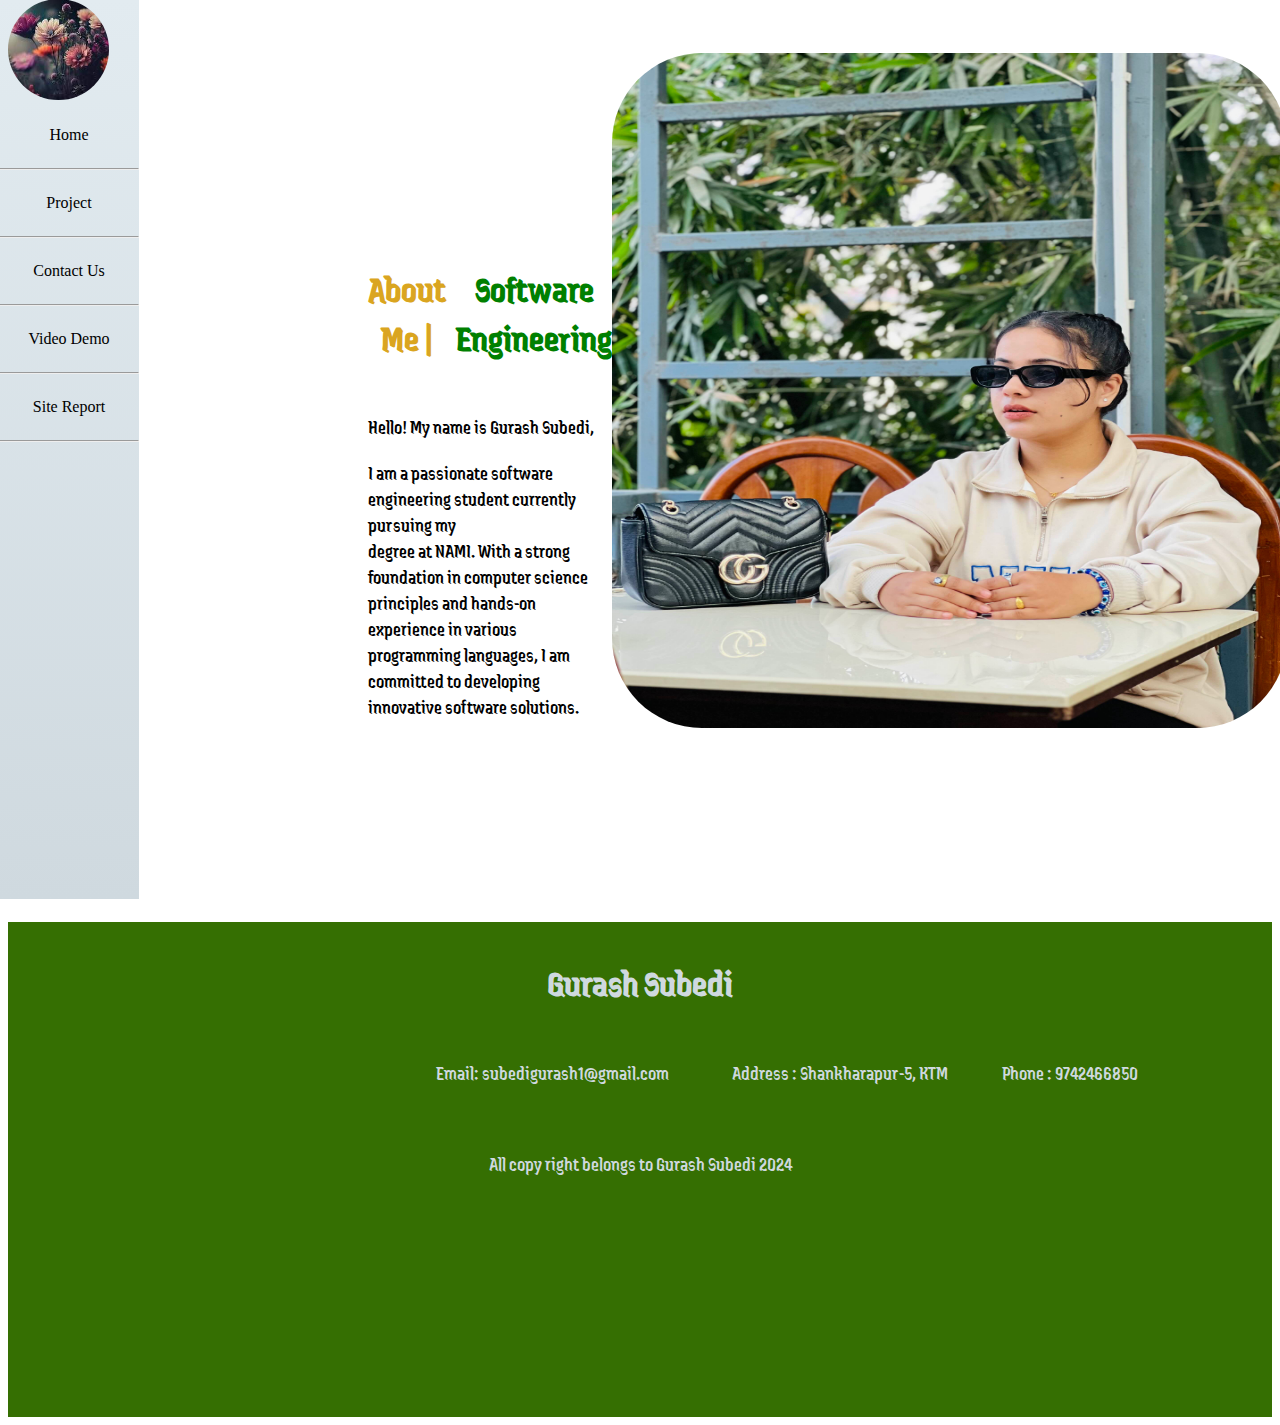
<file: index.html>
<!DOCTYPE html
<html lang="en">
<head>
    <meta charset="UTF-8">
    <title>Portfolio | Home</title>
    <meta name="viewport" content="width=device-width, initial-scale=1.0">
    <link rel="stylesheet" href="styless.css">
    <!-- fontawsome CDNS linke -->
    <link rel="stylesheet" href="https://cdnjs.cloudflare.com/ajax/libs/font-awesome/6.5.2/css/all.min.css" integrity="sha512-SnH5WK+bZxgPHs44uWIX+LLJAJ9/2PkPKZ5QiAj6Ta86w+fsb2TkcmfRyVX3pBnMFcV7oQPJkl9QevSCWr3W6A==" crossorigin="anonymous" referrerpolicy="no-referrer">

</head>
<body>

    <!-- hamburger icon -->
    <div class="togglearea">
		<label for="bars">
			<span></span>
			<span></span>
			<span></span>
			
		</label>
	</div>

	<input type="checkbox" id="bars">

    <div class="sidebar">
        <div class="image_container">
            <img src="image/flower.jpg" alt="profile Picture">
        </div>
            <a class="nav-link about" href="index.html">Home</a>
            <hr>
            <a class="nav-link contact" href="project.html">Project</a>
            <hr>
            <a class="nav-link portfolio" href="contact.html">Contact Us</a>
            <hr>
            <a class="nav-link experience" href="video.html">Video Demo</a>
            <hr>
            <a href="siteReport.html">Site Report</a>
            <hr>
    </div>

    <div class="container">
        <div class="title">
            <div class="homePageTitle">
                <div class="aboutme">
                    <h2>About Me |</h2>
                </div>
                <div class="Software-Engineering">
                    <h2>Software Engineering</h2>
                </div>
            </div>
            <div class="desc">
                <div class="name">
                    <p>Hello! My name is Gurash Subedi,</p>
                </div>
                <div class="other-desc">
                    <p>I am a passionate software engineering student currently pursuing my <br>
                        degree at NAMI.
                        With a strong foundation in computer science principles and hands-on<br>
                        experience in various programming languages,
                        I am committed to developing innovative software solutions.
                    </p>
                </div>
            </div>
            <div class="tag-line">
                <p id="dream-text">Transforming dreams into reality</p>
            </div>
        </div>

        <div class="image-container">
            <img src="image/gurash1.jpg" class="tiger">
            <div class="overlay">
                <div>
                    <p>Name: Gurash Subedi</p>
                    <p>Address: Shankharapur-5</p>
                    <p>College: NAMI College</p>
                </div>
            </div>
        </div>
    </div>
</body>
<footer>
    <div class="footer">
        <div class="footer-name">
            <div class="footer-name-gurash"> 
                <h2>Gurash Subedi</h2>
            </div>
            
            <div class="footer-info">
                <div class="email">
                    <p><i class="fa-regular fa-envelope envalop"></i>Email: subedigurash1@gmail.com</p>
                </div>
                

                <div class="address-info">
                    <div class="address">
                        <p> <i class="fa-solid fa-map map"></i> Address : Shankharapur-5, KTM</p>
                    </div>
                </div>

                <div class="phone-info">
                    <div class="phone">
                        <p> <i class="fa-solid fa-phone phone"></i> Phone : 9742466850</p>
                    </div>
                </div>

            </div>
            
            <div class="icons">
                <a href="https://www.facebook.com/gurash.subedi.39?mibextid=LQQJ4d" class="facebook" target="_blank"><i class="fab fa-facebook-f"></i></a>
                <a href="https://www.instagram.com/ig_gurash7/" class="instagram" target="_blank"><i class="fa-brands fa-instagram"></i></a> 
                <a href="https://www.snapchat.com/add/gurash_subedi07?share_id=m1RMHMISQneoiZ92H7eXFg&locale=en_AS" class="instagram" target="_blank"><i class="fa-brands fa-snapchat"></i></a> 
            </div>
            
            <div class="copy-right">
                <div class="copyright-claim">
                    <p>All copy right belongs to Gurash Subedi 2024 <i class="fa-regular fa-copyright"></i></p>
                </div>
            </div>

        </div>
    </div>
</footer>

</html>
</file>
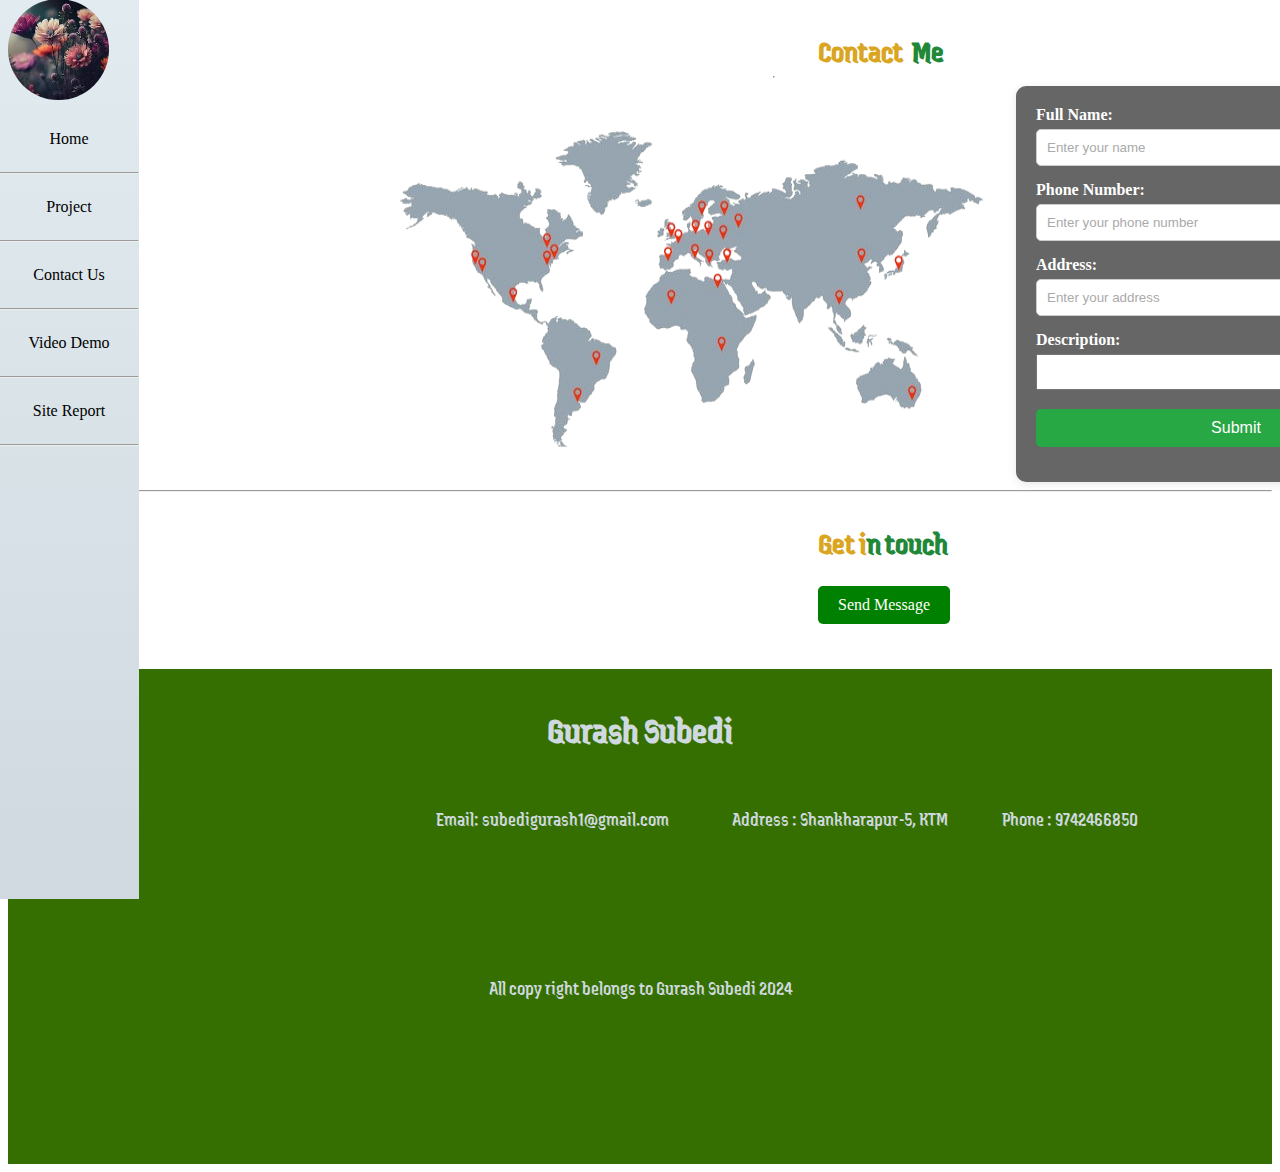
<file: contact.html>
<!-- Contact Page -->
<!DOCTYPE html>
<html lang="en">
<head>
    <meta charset="UTF-8">
    <title>Portfolio | Contact</title>
    
    <link rel="stylesheet" href="styless.css">
    <!-- fontawsome CDNS linke -->
    <link rel="stylesheet" href="https://cdnjs.cloudflare.com/ajax/libs/font-awesome/6.5.2/css/all.min.css" integrity="sha512-SnH5WK+bZxgPHs44uWIX+LLJAJ9/2PkPKZ5QiAj6Ta86w+fsb2TkcmfRyVX3pBnMFcV7oQPJkl9QevSCWr3W6A==" crossorigin="anonymous" referrerpolicy="no-referrer">



</head>
<body>
     <!-- hamburger icon -->
     <div class="togglearea">
		<label for="bars">
		    <span></span>
            <span></span>
            <span></span>
		</label>
	</div>
    <input type="checkbox" id="bars">

    <div class="sidebar">
        <div class="image_container">
            <img src="image/flower.jpg" alt="profile Picture">
        </div>
        <a class="nav-link about" href="index.html">Home</a>
        <hr>
        <a class="nav-link contact" href="project.html">Project</a>
        <hr>
        <a class="nav-link portfolio" href="contact.html">Contact Us</a>
        <hr>
        <a class="nav-link experience" href="video.html">Video Demo</a>
        <hr>
        <a href="siteReport.html">Site Report</a>
        <hr>
    </div>


    <!-- Section for contact information or contact form -->
    <div class="contact-me">
        <!---contact section  --->
        <div class="contact">
            <!-- Main heading "Contact" -->
            <h1>Contact</h1>
        </div>
        <!-- Container for personal information or profile -->
        <div class="me">
          <!-- Main heading "Me" -->
            <h1>Me</h1>

        </div>
    </div> 
    <!--- manageing the contact in horizontal rule--->
    <hr class="contact-hr">
    <!-- putting contact information--->
    <div class="contact-info">
        <!--this is world map image-->
        <img src="image/map.jpg" class="map-image" alt="world-map">
        <!--- this is the contact from the section -->
        <div class="contact-form">
            <!-- This is a form with POST method -->
            <form action="#" method="POST">
                <!-- This is a form group container -->
                <div class="form-group">
                    <!-- Label for the Full Name input field -->
                    <label for="name">Full Name:</label>
                    <!-- Text input for Full Name -->
                    <input type="text" id="name" 
                    placeholder="Enter your name">
                </div>
                <!-- This div is used to group form elements -->
                <div class="form-group">
                    <!-- Label for the Phone Number input field -->
                    <label for="phone">Phone Number:</label>
                    <!-- Input field for entering phone number with a placeholder -->
                    <input type="tel" id="phone" placeholder="Enter your phone number">
                </div>
                <!-- Container for grouping form elements -->
                <div class="form-group">
                    <!-- Label for the Address input field -->
                    <label for="address">Address:</label>
                    <!-- Text input for entering address with a placeholder -->
                    <input type="text" id="address" placeholder="Enter your address">
                </div>
                <!-- Container for grouping form elements -->
                <div class="form-group">
                    <!-- Label for the Description input field -->
                    <label for="address">Description:</label>
                    <!-- Textarea for entering description with 50 columns -->
                    <textarea cols="50">
                    
                    </textarea>
                </div>

                <!-- Form group container for organizing form elements -->
                <div class="form-group">
                    <!-- Submit button -->
                    <button type="submit">Submit</button>
                </div>
            </form>
        </div>
    </div>
    <hr>
    <!-- Section for getting in touch -->
    <div class="get-in-touch">
        <!-- Placeholder div with class "get-i" -->
        <div class="get-i">
            <!-- Placeholder div with class "get-i" -->
            <h1>Get i</h1>
        </div>
        <!-- Container for touch-related content -->
        <div class="n-touch">
            <h1>n touch</h1>
        </div>
    </div>

    <!-- Container for email button -->
    <div class="email-btn">
        <!-- Container for button -->
        <div class="btn">
            <!-- Link to send message via email -->
            <a href="mailto:subedigurash1@gmail.com">Send Message</a>
        </div>
    </div>






    <footer>
        <div class="footer">
            <div class="footer-name">
                <div class="footer-name-gurash"> 
                    <h2>Gurash Subedi</h2>
                </div>
                
                <div class="footer-info">
                    <div class="email">
                        <p><i class="fa-regular fa-envelope envalop"></i>Email: subedigurash1@gmail.com</p>
                    </div>
                    
    
                    <div class="address-info">
                        <div class="address">
                            <p> <i class="fa-solid fa-map map"></i> Address : Shankharapur-5, KTM</p>
                        </div>
                    </div>
    
                    <div class="phone-info">
                        <div class="phone">
                            <p> <i class="fa-solid fa-phone phone"></i> Phone : 9742466850</p>
                        </div>
                    </div>
    
                </div>
                
                <div class="icons">
                    <a href="https://www.facebook.com/gurash.subedi.39?mibextid=LQQJ4d" class="facebook" target="_blank"><i class="fab fa-facebook-f"></i></a>
                    <a href="https://www.instagram.com/ig_gurash7/" class="instagram" target="_blank"><i class="fa-brands fa-instagram"></i></a> 
                    <a href="https://www.snapchat.com/add/gurash_subedi07?share_id=m1RMHMISQneoiZ92H7eXFg&locale=en_AS" class="instagram" target="_blank"><i class="fa-brands fa-snapchat"></i></a> 
                </div>
                
                <div class="copy-right">
                    <div class="copyright-claim">
                        <p>All copy right belongs to Gurash Subedi 2024 <i class="fa-regular fa-copyright"></i></p>
                    </div>
                </div>
    
            </div>
            
        </div>
    </footer>

    
</body>
    </html>
</file>
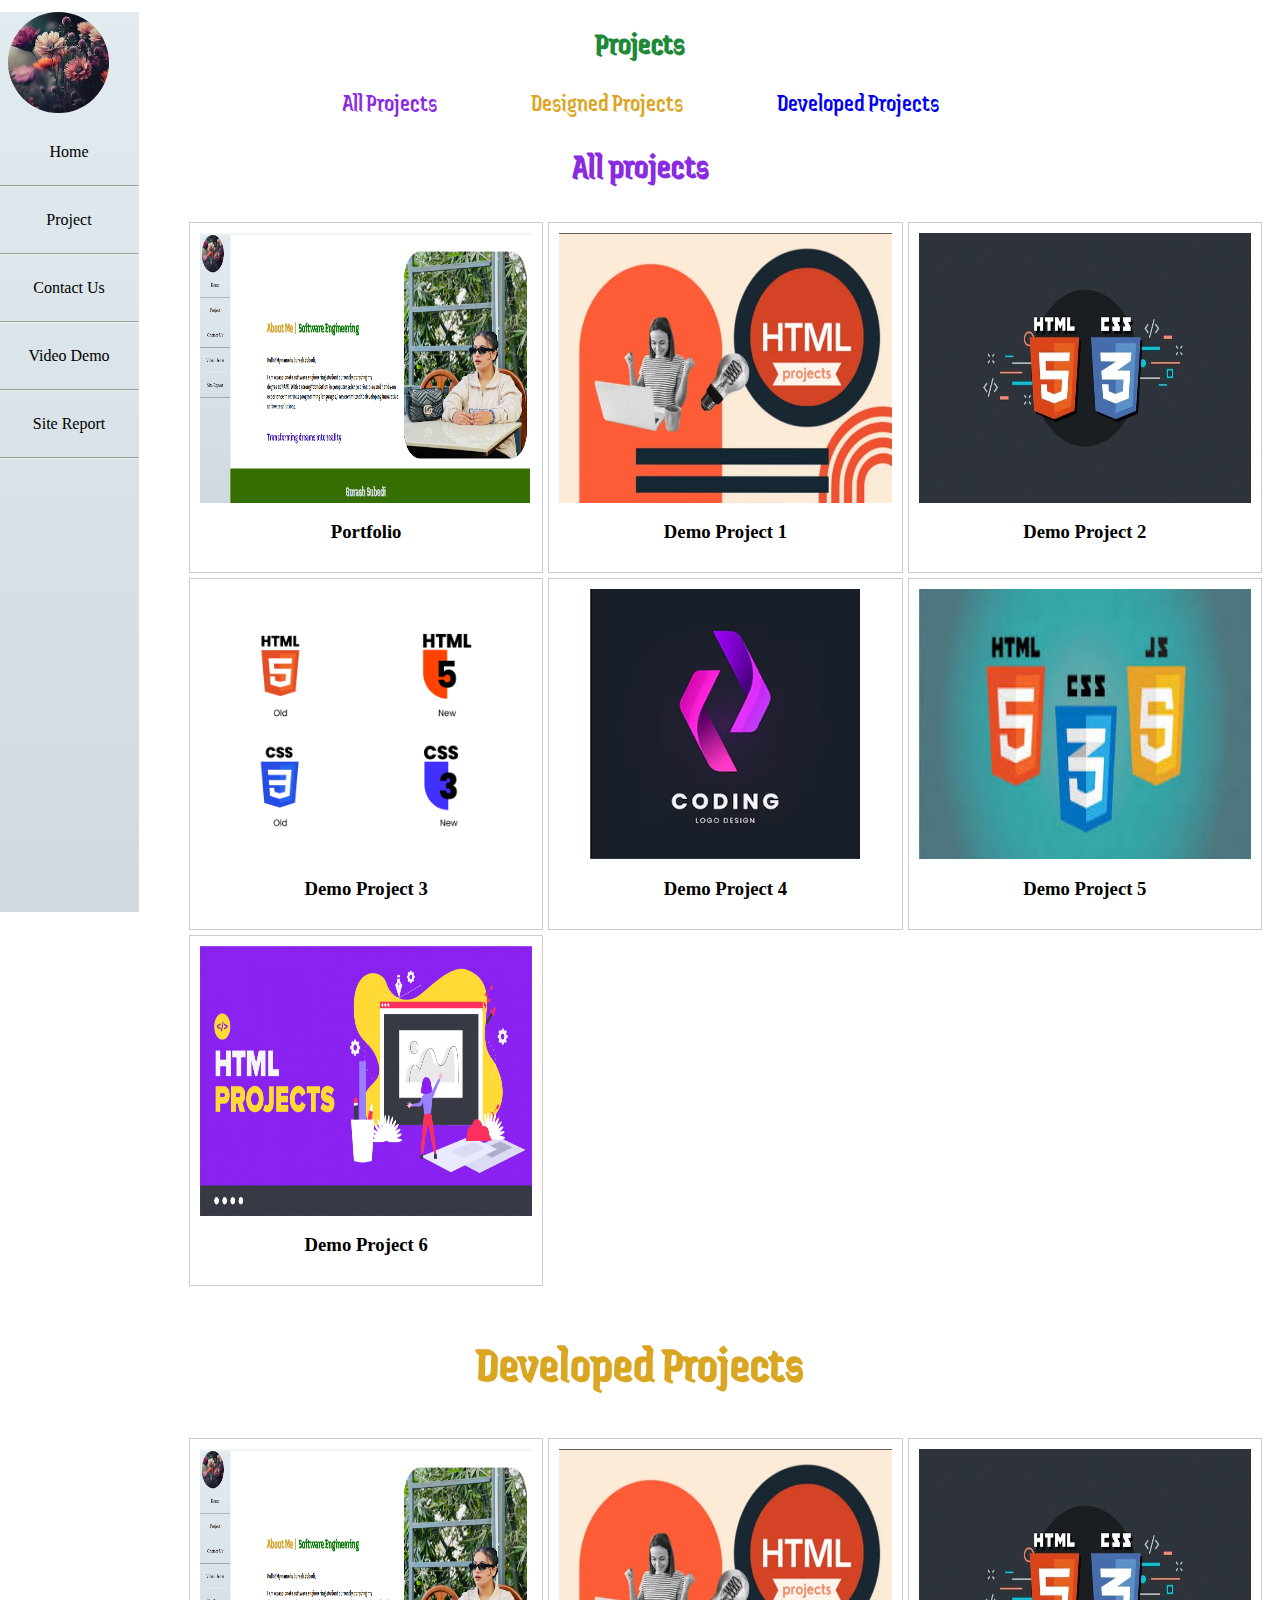
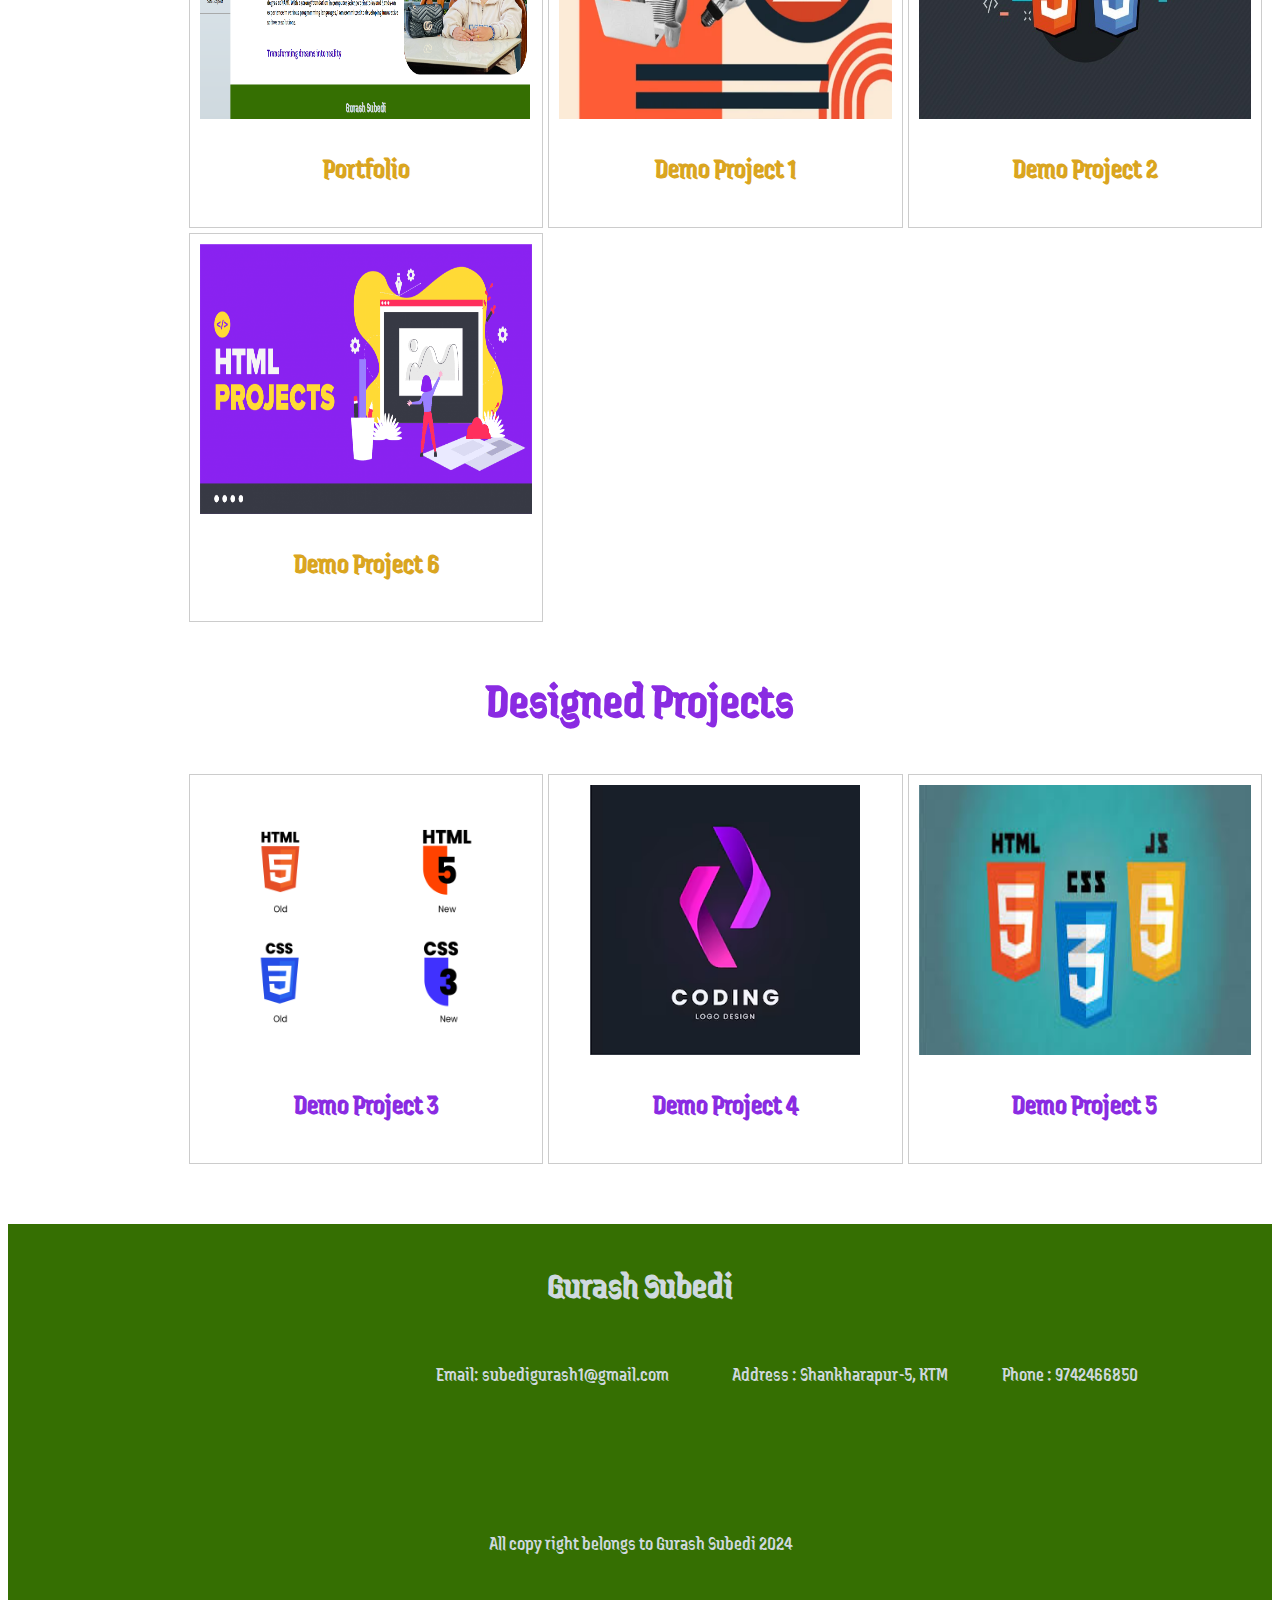
<file: project.html>
<!-- Project page -->
<!DOCTYPE html>
<html lang="en">
<head>
<meta charset="UTF-8">
    <title>Portfolio | Projects</title>
    
    <link rel="stylesheet" href="styless.css">
    <!-- fontawsome CDNS linke -->
    <link rel="stylesheet" href="https://cdnjs.cloudflare.com/ajax/libs/font-awesome/6.5.2/css/all.min.css" integrity="sha512-SnH5WK+bZxgPHs44uWIX+LLJAJ9/2PkPKZ5QiAj6Ta86w+fsb2TkcmfRyVX3pBnMFcV7oQPJkl9QevSCWr3W6A==" crossorigin="anonymous" referrerpolicy="no-referrer">

</head>
<body>
    <!-- hamburger icon -->
    <div class="togglearea">
		<label for="bars">
		    <span></span>
            <span></span>
            <span></span>
		</label>
	</div>
    <input type="checkbox" id="bars">

    <div class="sidebar">
        <div class="image_container">
            <img src="image/flower.jpg" alt="profile Picture">
        </div>
        <a class="nav-link about" href="index.html">Home</a>
        <hr>
        <a class="nav-link contact" href="project.html">Project</a>
        <hr>
        <a class="nav-link portfolio" href="contact.html">Contact Us</a>
        <hr>
        <a class="nav-link experience" href="video.html">Video Demo</a>
        <hr>
        <a href="siteReport.html">Site Report</a>
        <hr>
    </div>

    
    <div class="project-title">
        <h1>Projects</h1>
    </div>

    <div class="projects-list">
        <a href="#all-cobine-project" class="all-project"> <i class="fa-regular fa-hand-point-right"></i>  All Projects</a>
        <a href="#all-designed-projects" class="designed-project"><i class="fa-regular fa-hand-point-right"></i> Designed Projects</a>
        <a href="#all-developed-projects" class="Developed"><i class="fa-regular fa-hand-point-right"></i> Developed Projects</a>
    </div>
    
    <div class="all-project-display" id="all-cobine-project"> 
        <h1> <i class="fa-regular fa-hand-point-right"></i>  All projects</h1>
        <div class="demo-project-1">
            <div class="image-holder">
                <div class="proj-image">
                    <img src="image/gruash-image.png" alt="project-image">
                </div>
                
                <div class="i-overlay">
                    <p>This is a personal portfolio website. This portfolio display my HTML and CSS skill that I have learn during 1st year of my programming.
                        This portfolio have Home page, Project page, Video demo page, Contact page and sitereport page.<br> I am happy to show my skill for coding through this portfolio page
                    </p>
                </div>
                <h3>Portfolio</h3>
            </div>

            <div class="image-holder">
                <div class="proj-image">
                    <img src="image/html-projects.png" alt="project-image">
                </div>
                <div class="i-overlay">
                    <p>This project belongs to developemt project.</p>
                </div>
                <h3>Demo Project 1</h3>
            </div>

            <div class="image-holder">
                <div class="proj-image">
                    <img src="image/htmlcss-design.jpeg" alt="project-image">
                </div>
                <div class="i-overlay">
                    <p>Project Info 3</p>
                </div>
                <h3>Demo Project 2</h3>
            </div>

            <div class="image-holder">
                <div class="proj-image">
                    <img src="image/htmlcss3.jpg" alt="project-image">
                </div>
                <div class="i-overlay">
                    <p>Project Info 4</p>
                </div>
                <h3>Demo Project 3</h3>
            </div>

            <div class="image-holder">
                <div class="proj-image">
                    <img src="image/logo-design.jpg" alt="project-image">
                </div>
                <div class="i-overlay">
                    <p>Demo Project 4</p>
                </div>
                <h3>Demo Project 4</h3>
            </div>

            <div class="image-holder">
                <div class="proj-image">
                    <img src="image/htmlcssjs.jpeg" alt="project-image">
                </div>
                <div class="i-overlay">
                    <p>Project Info 6</p>
                </div>
                <h3>Demo Project 5</h3>
            </div>

            <div class="image-holder">
                <div class="proj-image">
                    <img src="image/design.png" alt="project-image">
                </div>
                <div class="i-overlay">
                    <p>Project Info 6</p>
                </div>
                <h3>Demo Project 6</h3>
            </div>
        </div>
    </div>



    <div class="designed" id="all-developed-projects">
        
        <div class="develop-project">

            <h1> <i class="fa-regular fa-hand-point-right"></i> Developed Projects</h1>

            <div class="demo-project-1">
                <div class="image-holder">
                    <div class="proj-image">
                        <img src="image/gruash-image.png" alt="project-image">
                    </div>
                    
                    <div class="i-overlay">
                        <p>This is a personal portfolio website. This portfolio display my HTML and CSS skill that I have learn during 1st year of my programming.
                            This portfolio have Home page, Project page, Video demo page, Contact page and sitereport page.<br> I am happy to show my skill for coding through this portfolio page
                        </p>
                    </div>
                    <h3>Portfolio</h3>
                </div>

                <div class="image-holder">
                    <div class="proj-image">
                        <img src="image/html-projects.png" alt="project-image">
                    </div>
                    <div class="i-overlay">
                        <p>This project belongs to developemt project.</p>
                    </div>
                    <h3>Demo Project 1</h3>
                </div>
                <div class="image-holder">
                    <div class="proj-image">
                        <img src="image/htmlcss-design.jpeg" alt="project-image">
                    </div>
                    <div class="i-overlay">
                        <p>Project Info 3</p>
                    </div>
                    <h3>Demo Project 2</h3>
                </div>

                <div class="image-holder">
                    <div class="proj-image">
                        <img src="image/design.png" alt="project-image">
                    </div>
                    <div class="i-overlay">
                        <p>Project Info 6</p>
                    </div>
                    <h3>Demo Project 6</h3>
                </div>
        </div>
    </div>
</div>




    <div class="developed" id="all-designed-projects">
        <div class="development-title">
            <h1> <i class="fa-regular fa-hand-point-right"></i> Designed Projects</h1>
            <div class="demo-project-1">
                <div class="image-holder">
                <div class="proj-image">
                    <img src="image/htmlcss3.jpg" alt="project-image">
                </div>
                <div class="i-overlay">
                    <p>Project Info 4</p>
                </div>
                <h3>Demo Project 3</h3>
            </div>

            <div class="image-holder">
                <div class="proj-image">
                    <img src="image/logo-design.jpg" alt="project-image">
                </div>
                <div class="i-overlay">
                    <p>Demo Project 4</p>
                </div>
                <h3>Demo Project 4</h3>
            </div>

            <div class="image-holder">
                <div class="proj-image">
                    <img src="image/htmlcssjs.jpeg" alt="project-image">
                </div>
                <div class="i-overlay">
                    <p>Project Info 6</p>
                </div>
                <h3>Demo Project 5</h3>
            </div>

            </div>
        </div>
    </div>

<footer>
    <div class="footer">
        <div class="footer-name">
            <div class="footer-name-gurash"> 
                <h2>Gurash Subedi</h2>
            </div>
            
            <div class="footer-info">
                <div class="email">
                    <p><i class="fa-regular fa-envelope envalop"></i>Email: subedigurash1@gmail.com</p>
                </div>
                

                <div class="address-info">
                    <div class="address">
                        <p> <i class="fa-solid fa-map map"></i> Address : Shankharapur-5, KTM</p>
                    </div>
                </div>

                <div class="phone-info">
                    <div class="phone">
                        <p> <i class="fa-solid fa-phone phone"></i> Phone : 9742466850</p>
                    </div>
                </div>

            </div>
            
            <div class="icons">
                <a href="https://www.facebook.com/gurash.subedi.39?mibextid=LQQJ4d" class="facebook" target="_blank"><i class="fab fa-facebook-f"></i></a>
                <a href="https://www.instagram.com/ig_gurash7/" class="instagram" target="_blank"><i class="fa-brands fa-instagram"></i></a> 
                <a href="https://www.snapchat.com/add/gurash_subedi07?share_id=m1RMHMISQneoiZ92H7eXFg&locale=en_AS" class="instagram" target="_blank"><i class="fa-brands fa-snapchat"></i></a> 
            </div>
            
            <div class="copy-right">
                <div class="copyright-claim">
                    <p>All copy right belongs to Gurash Subedi 2024 <i class="fa-regular fa-copyright"></i></p>
                </div>
            </div>

        </div>
        
    </div>
</footer>
</body>
</html>
</file>
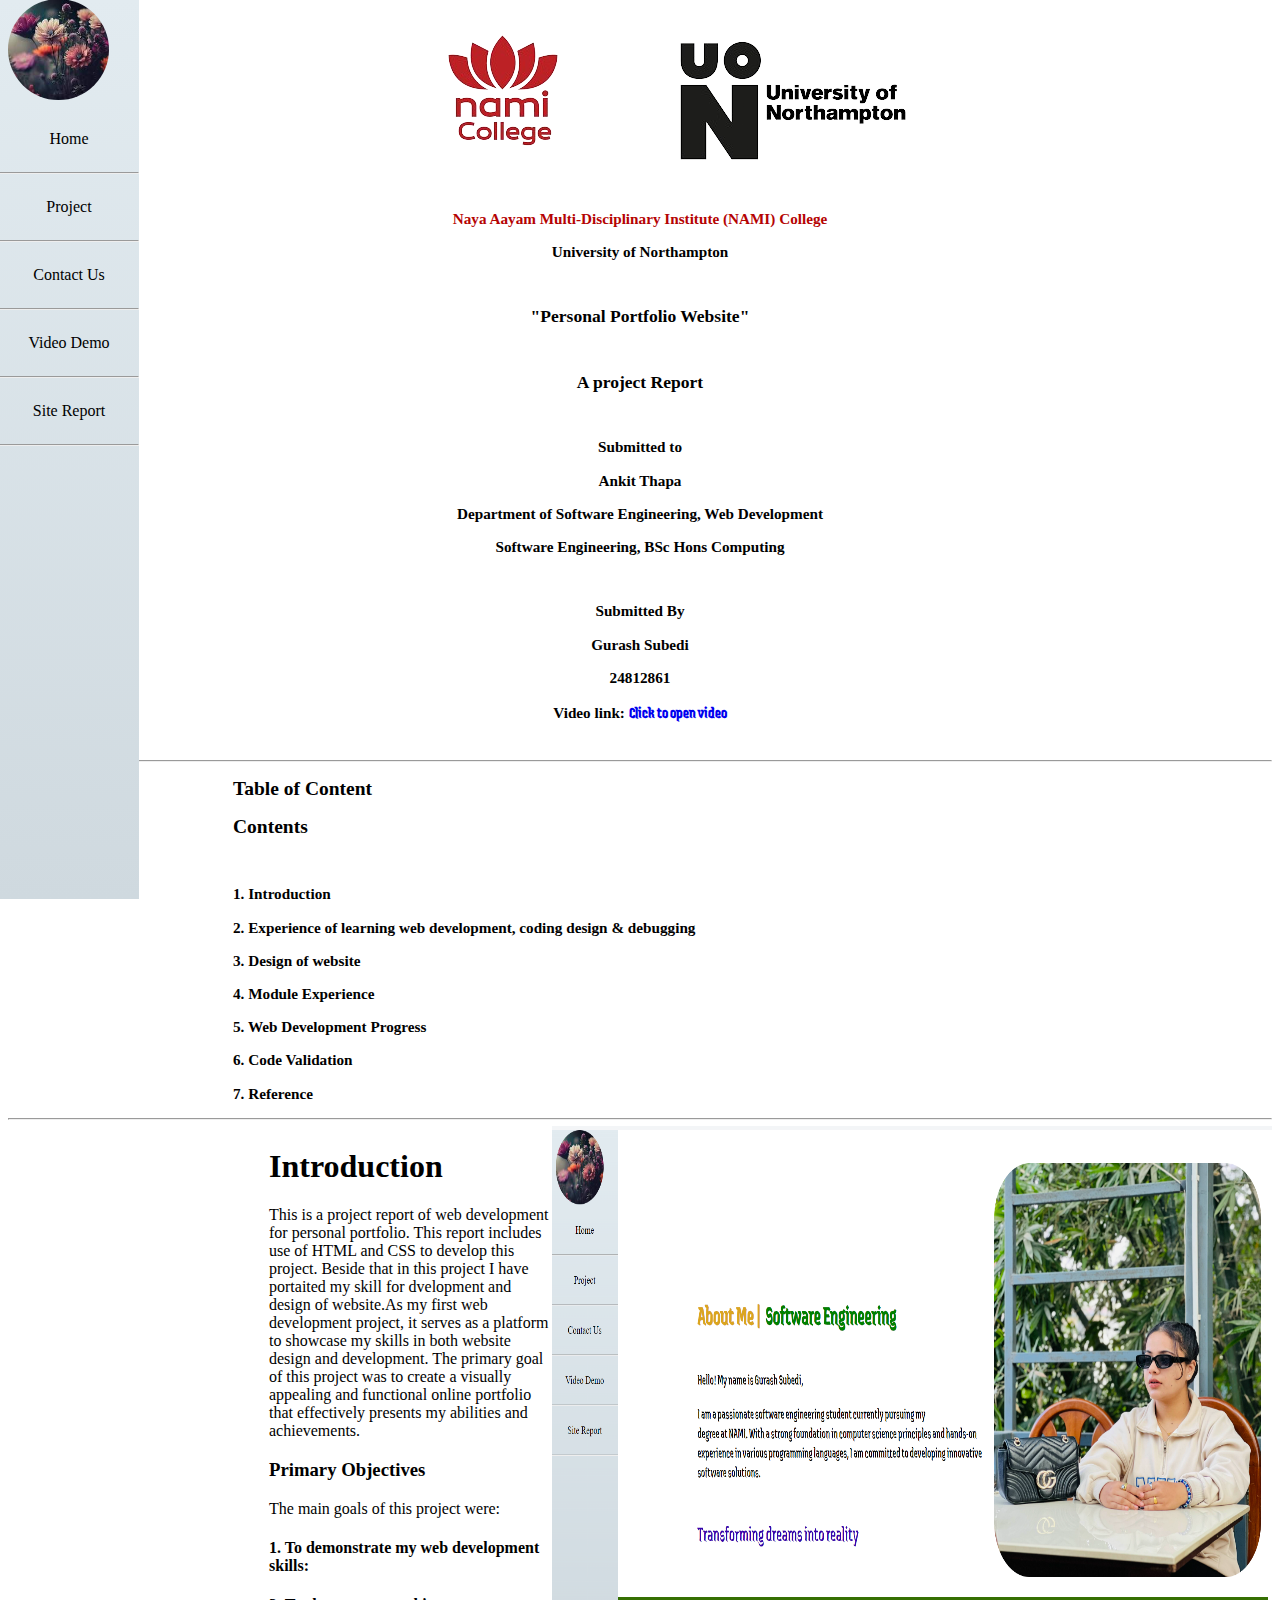
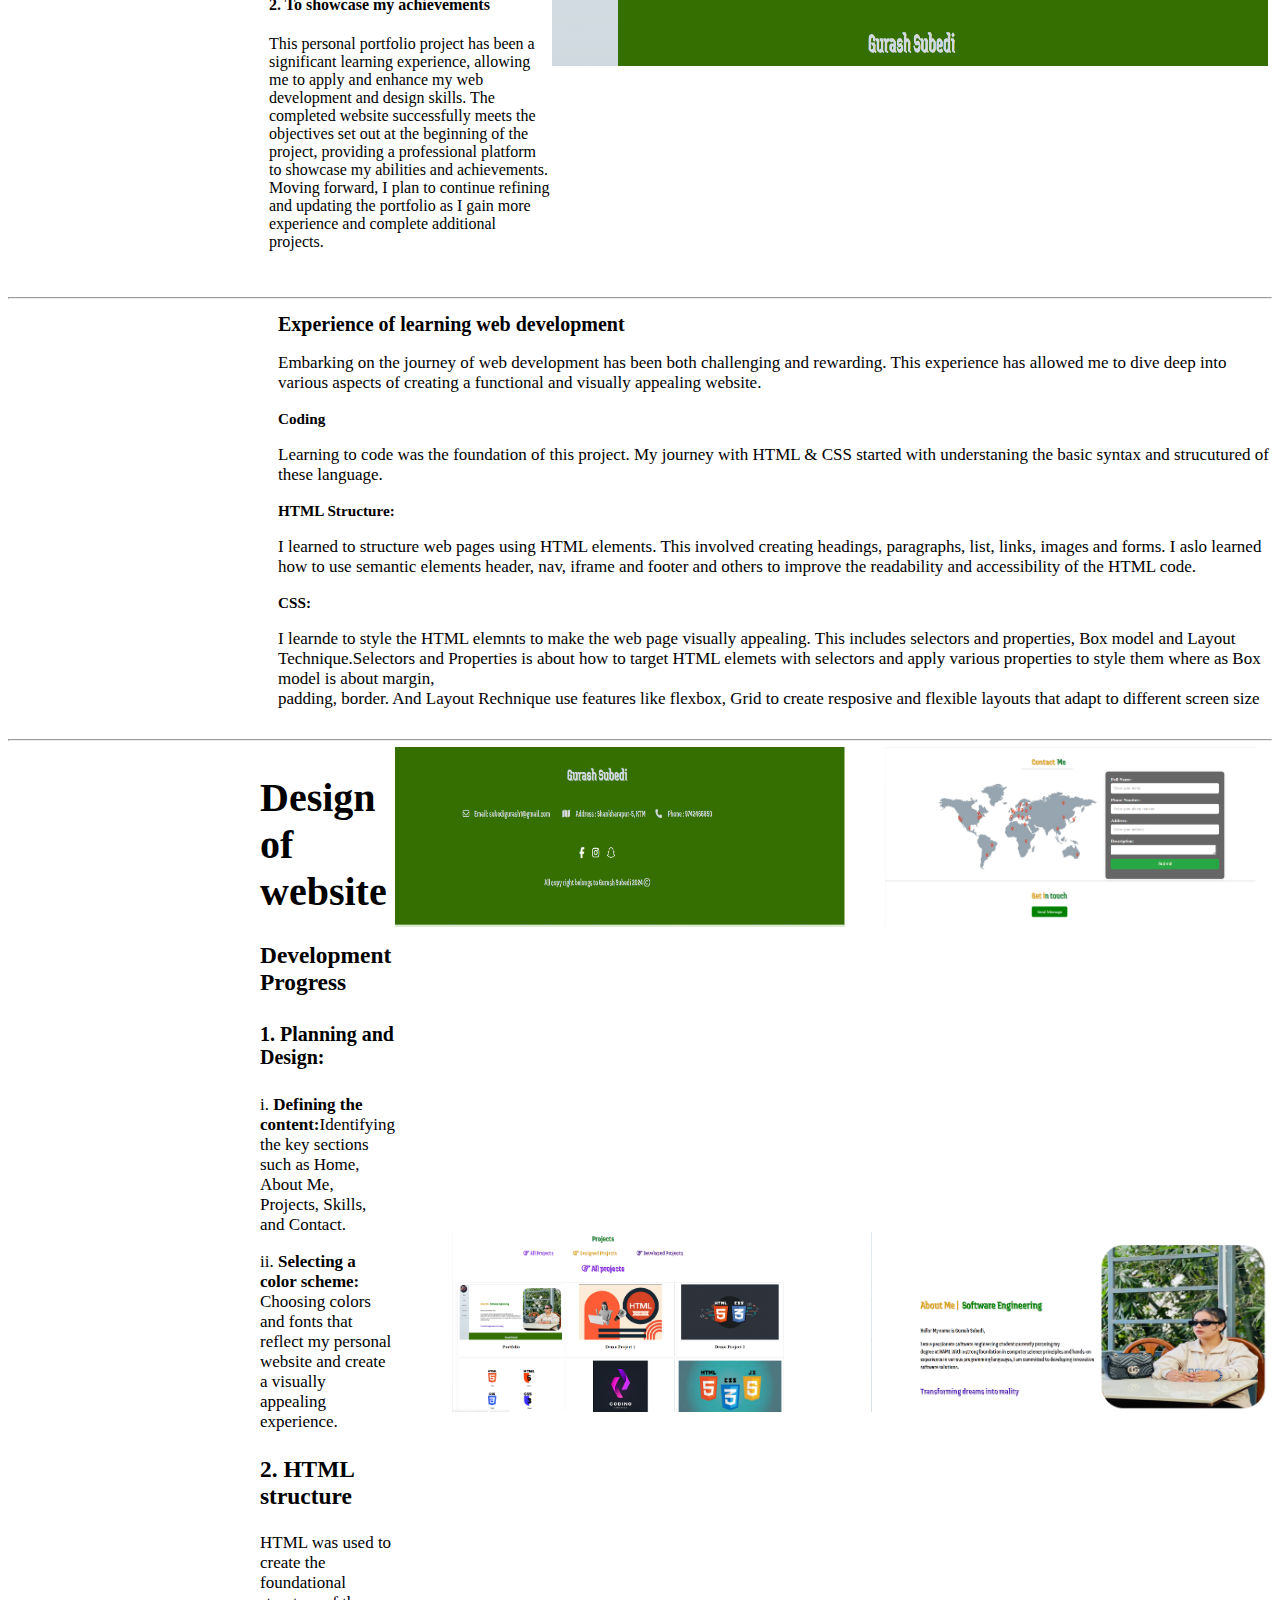
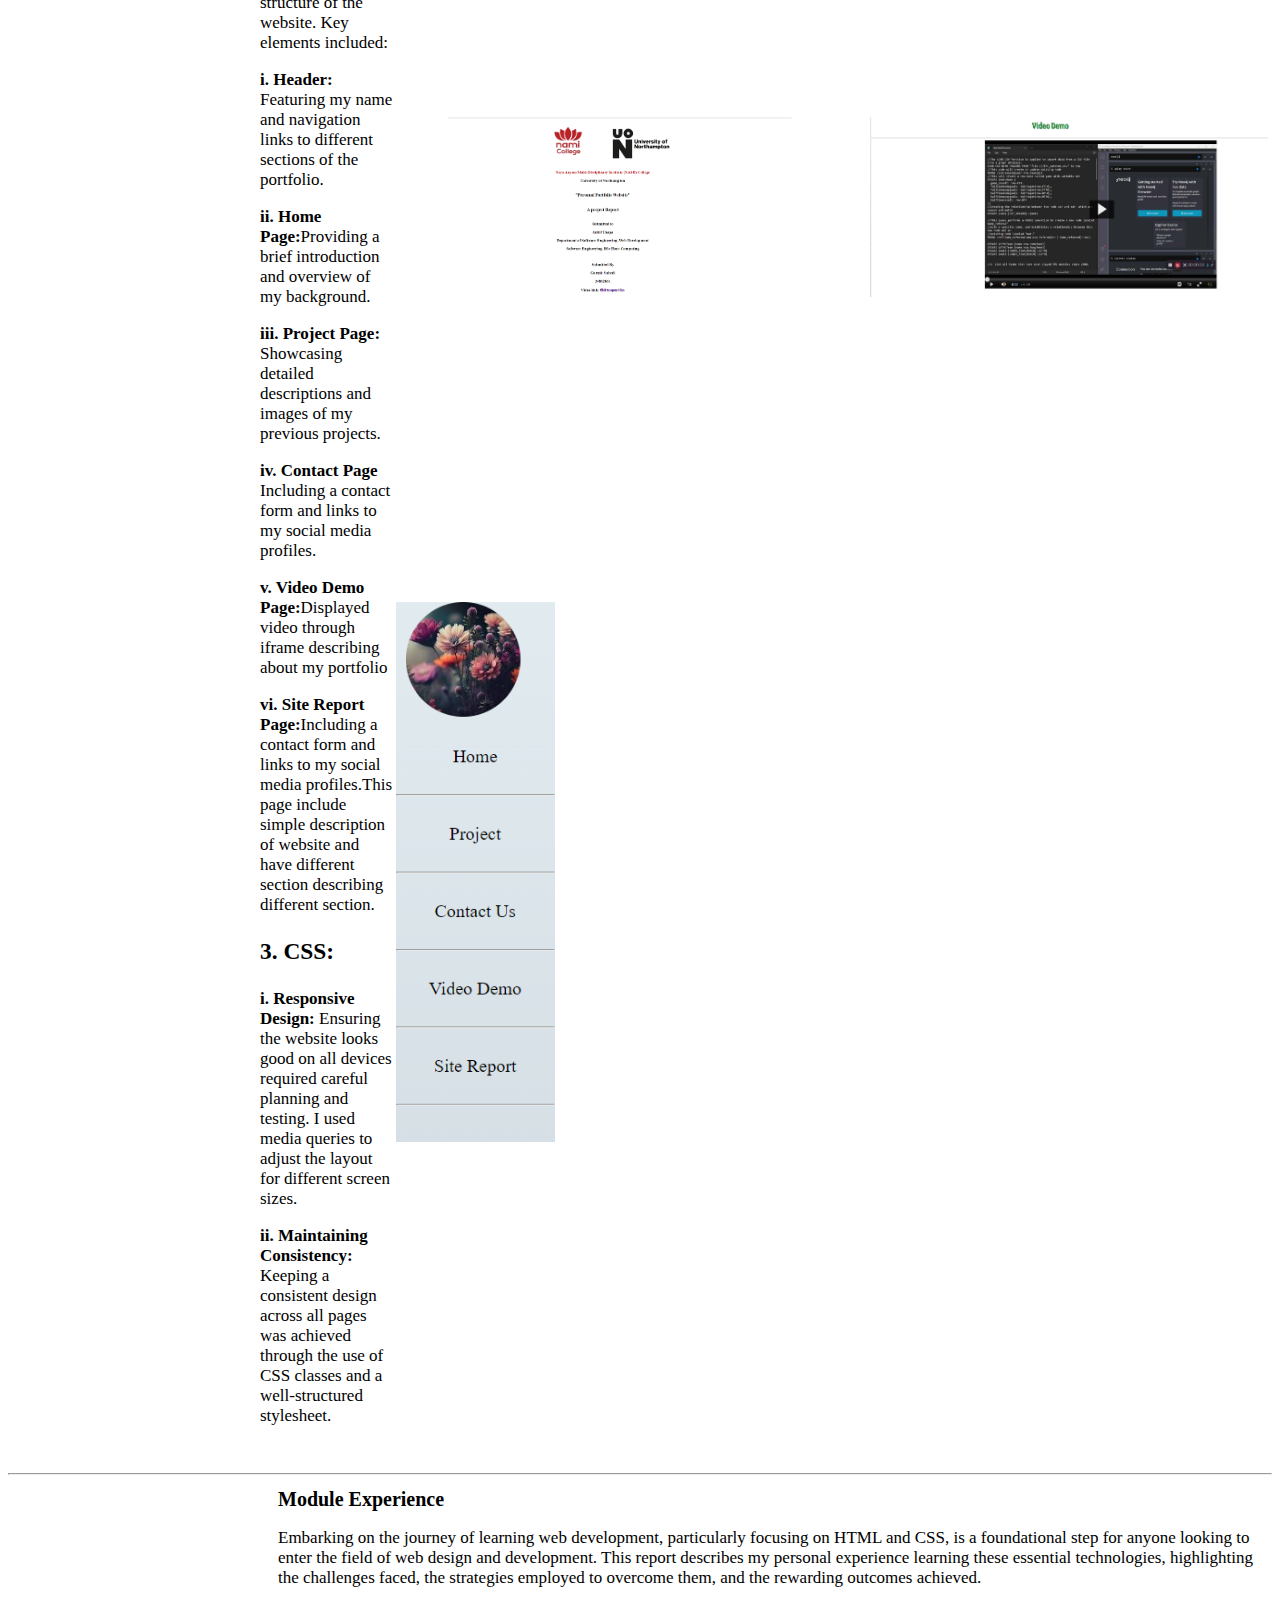
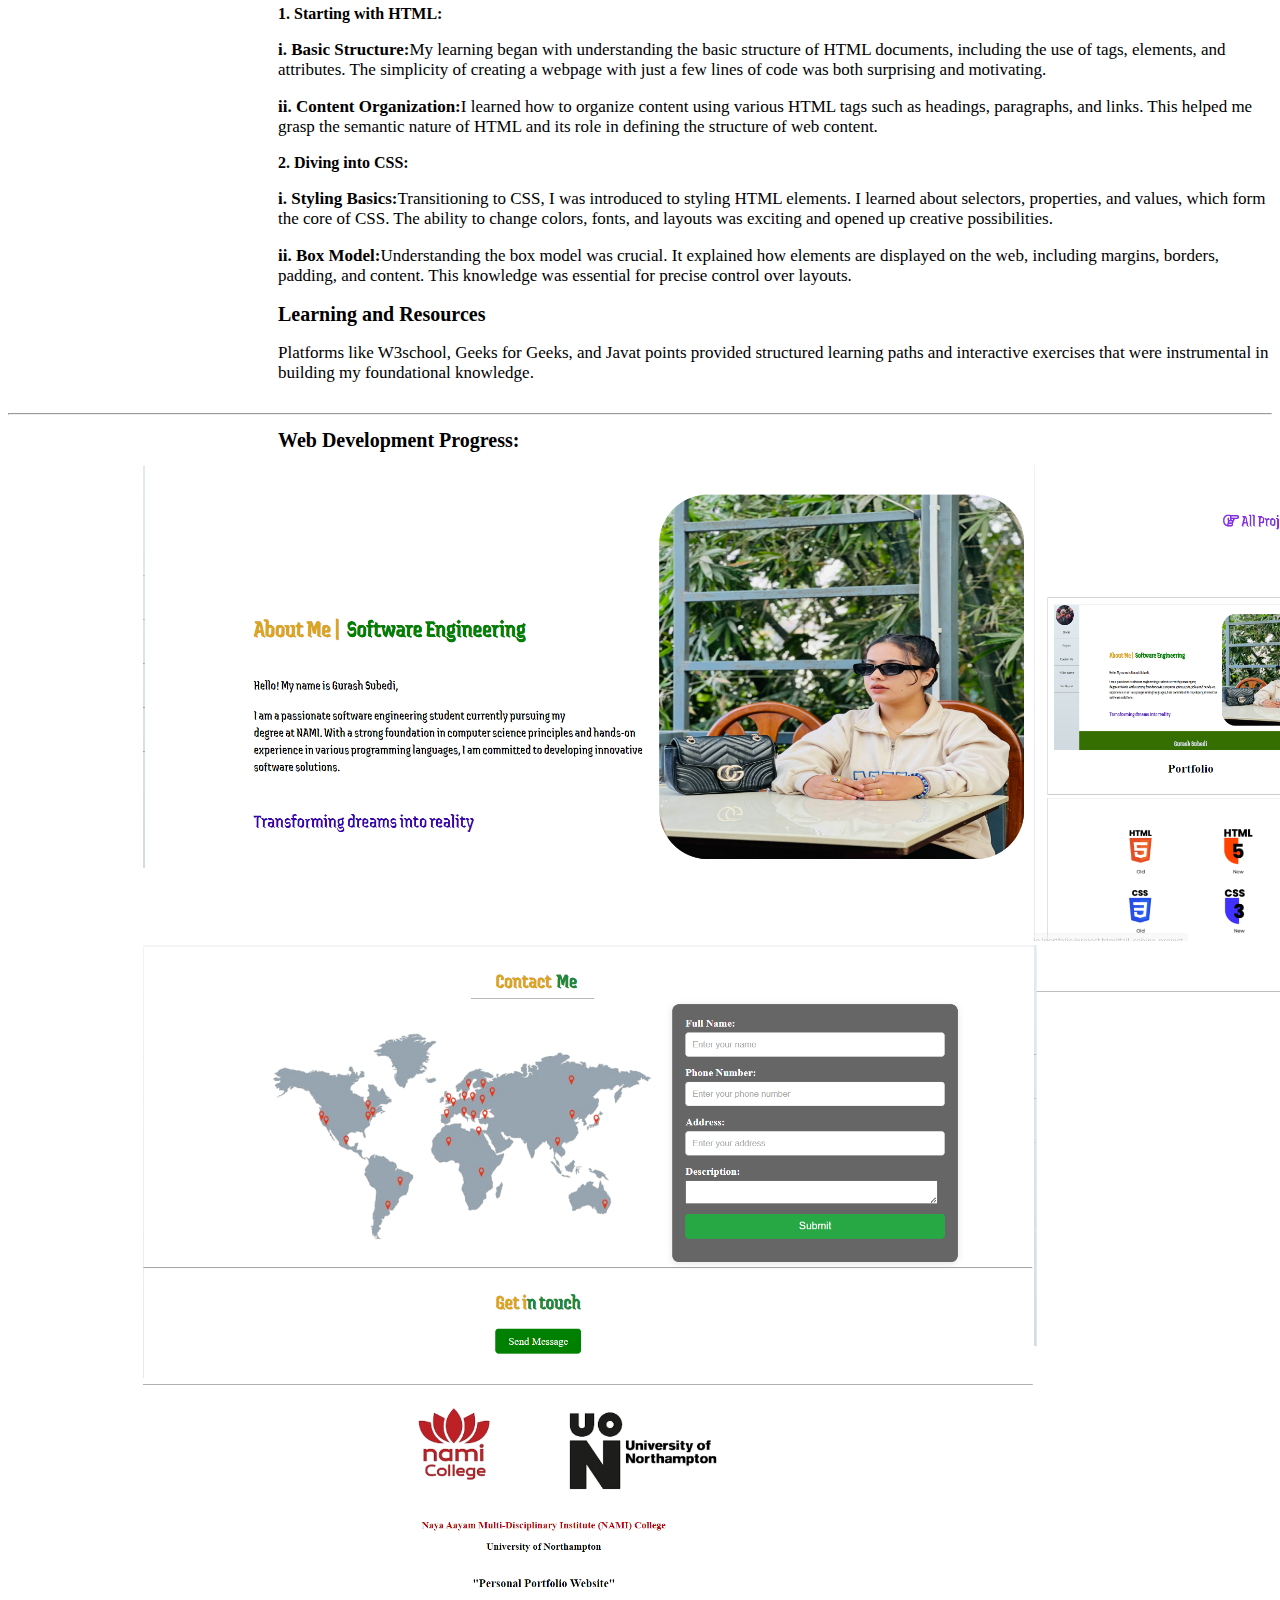
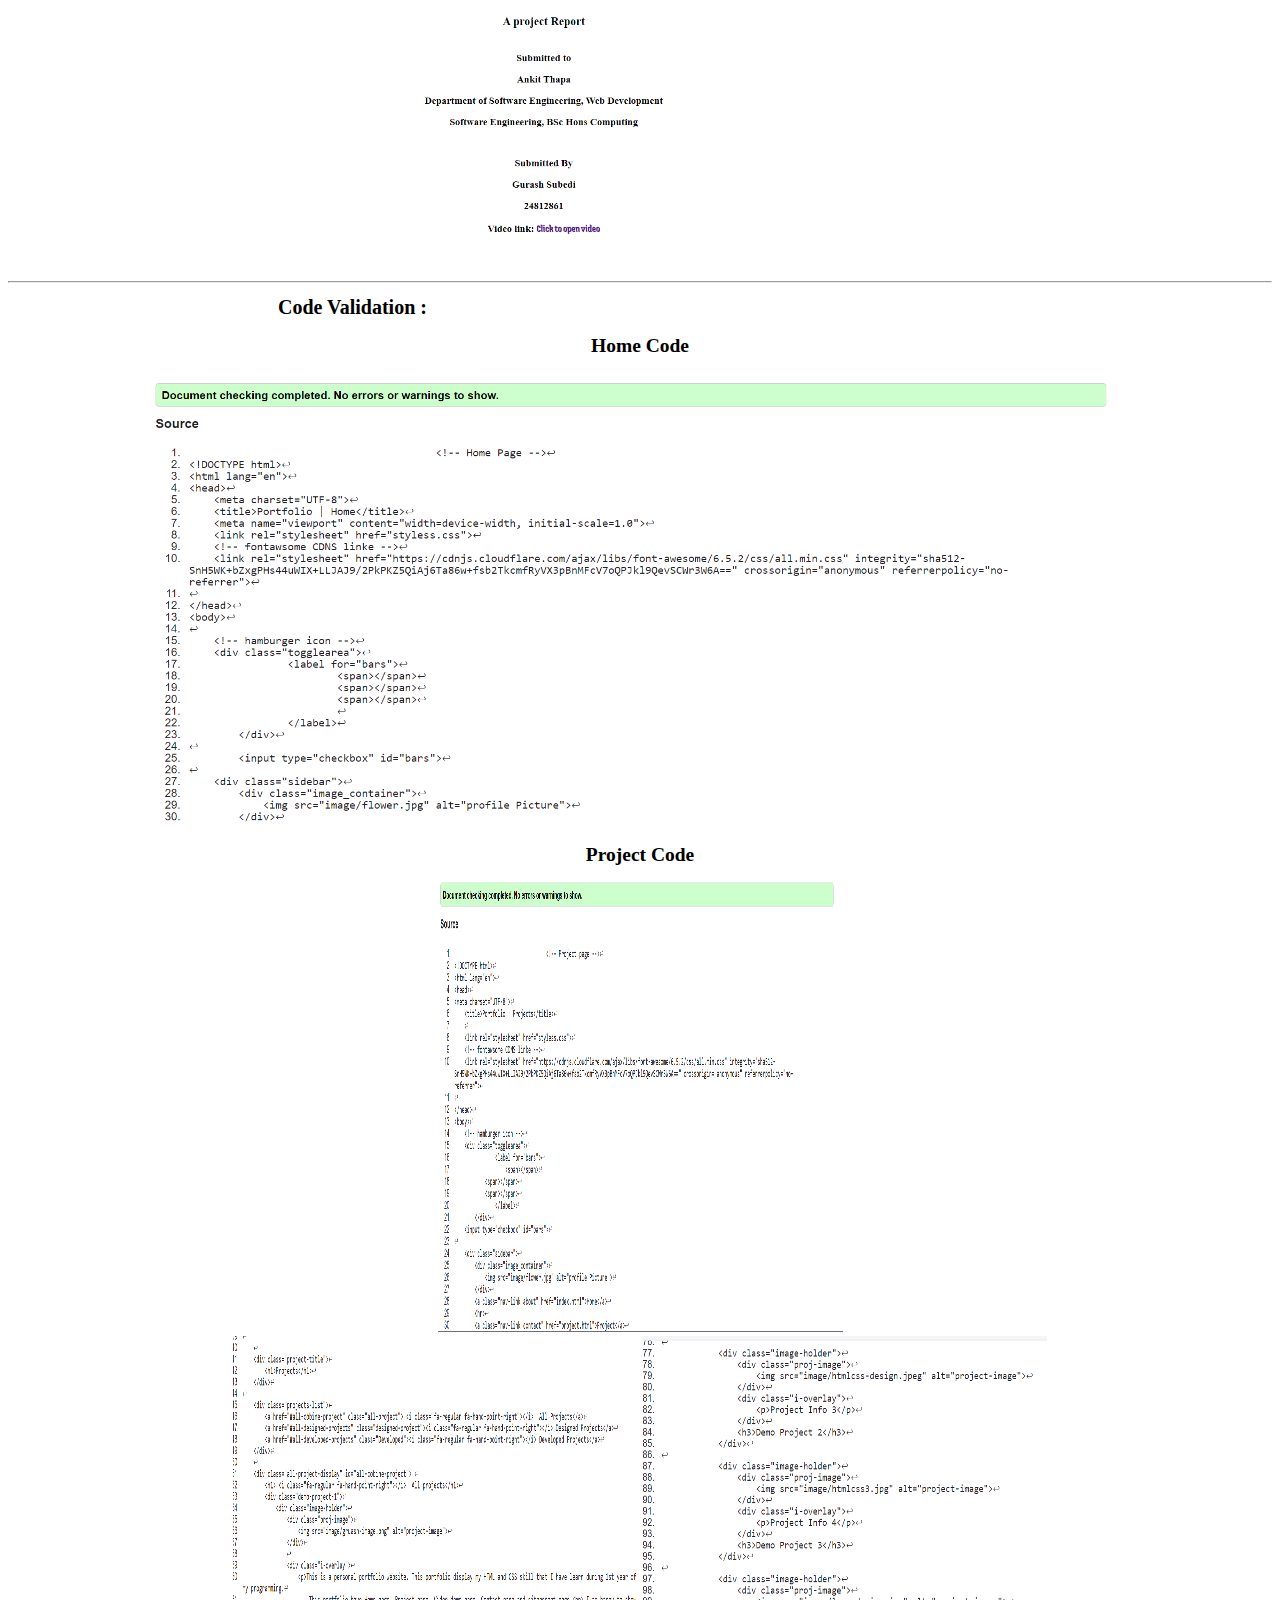
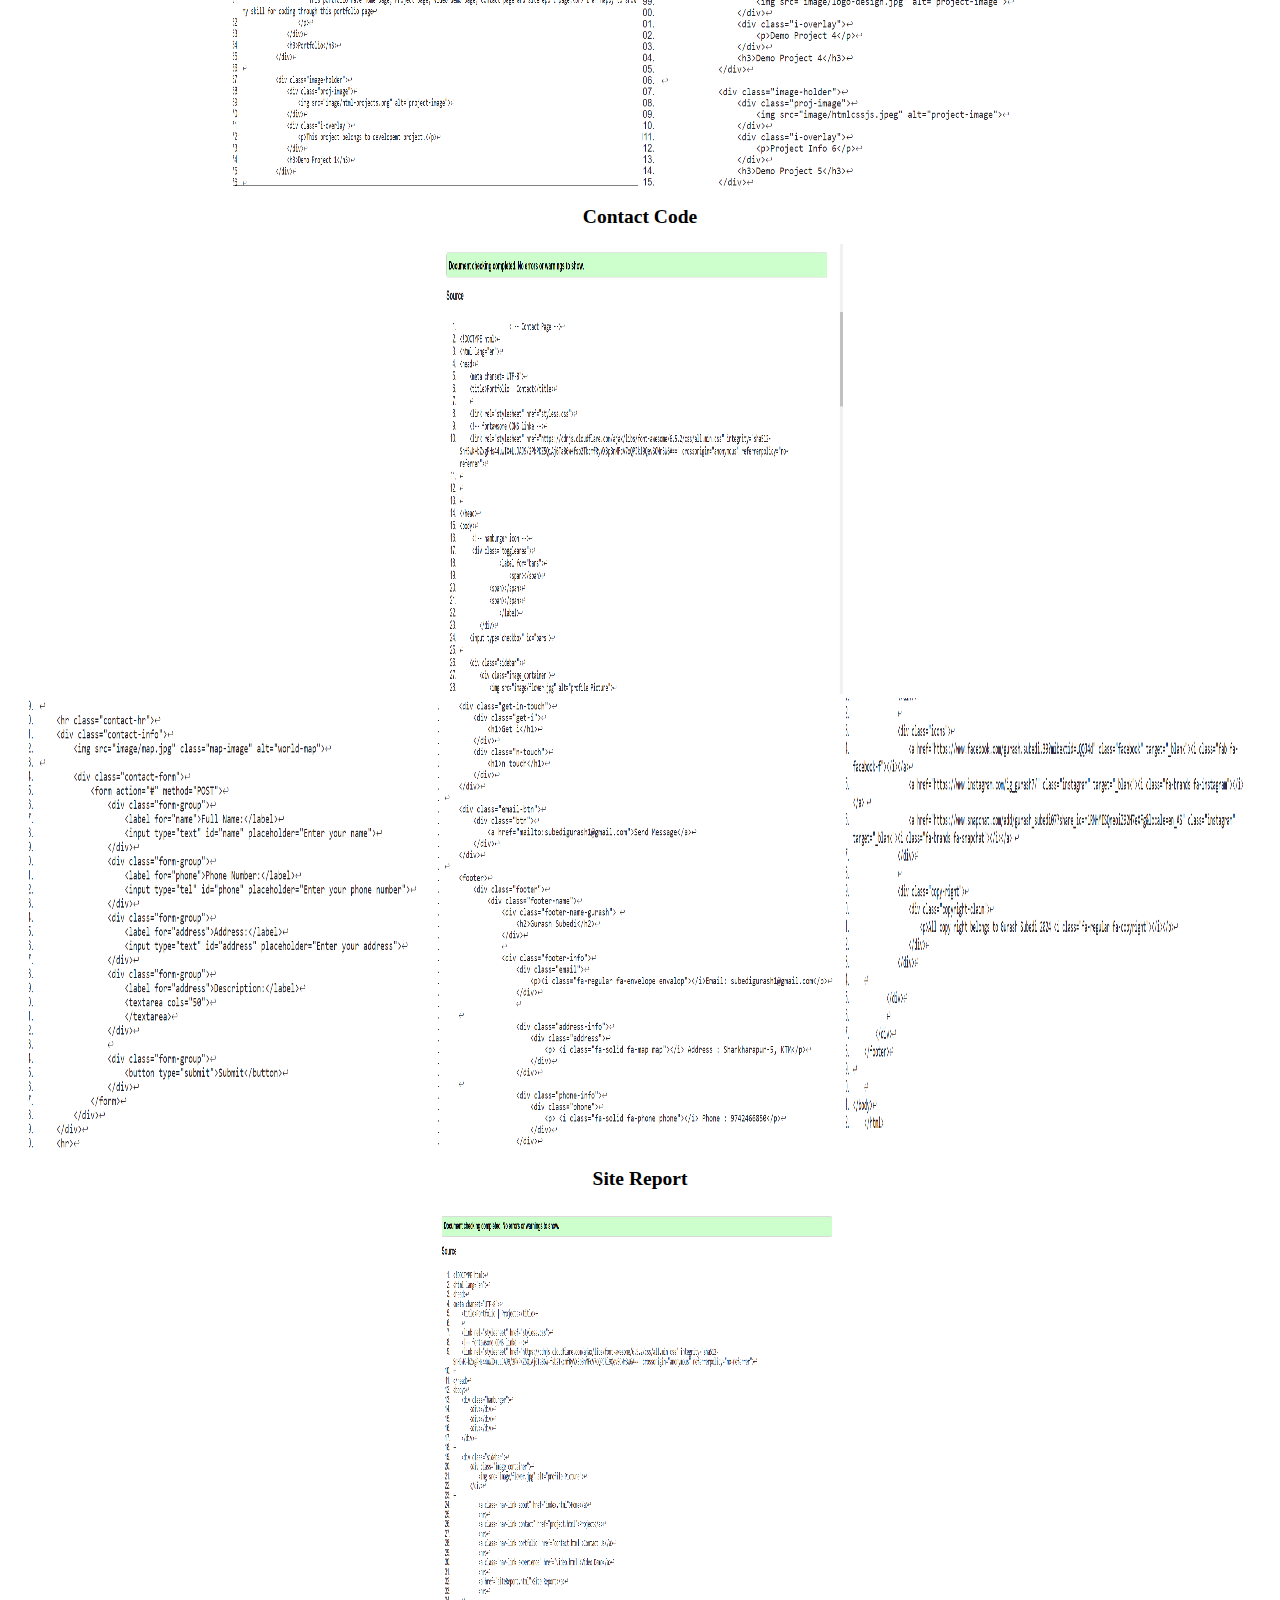
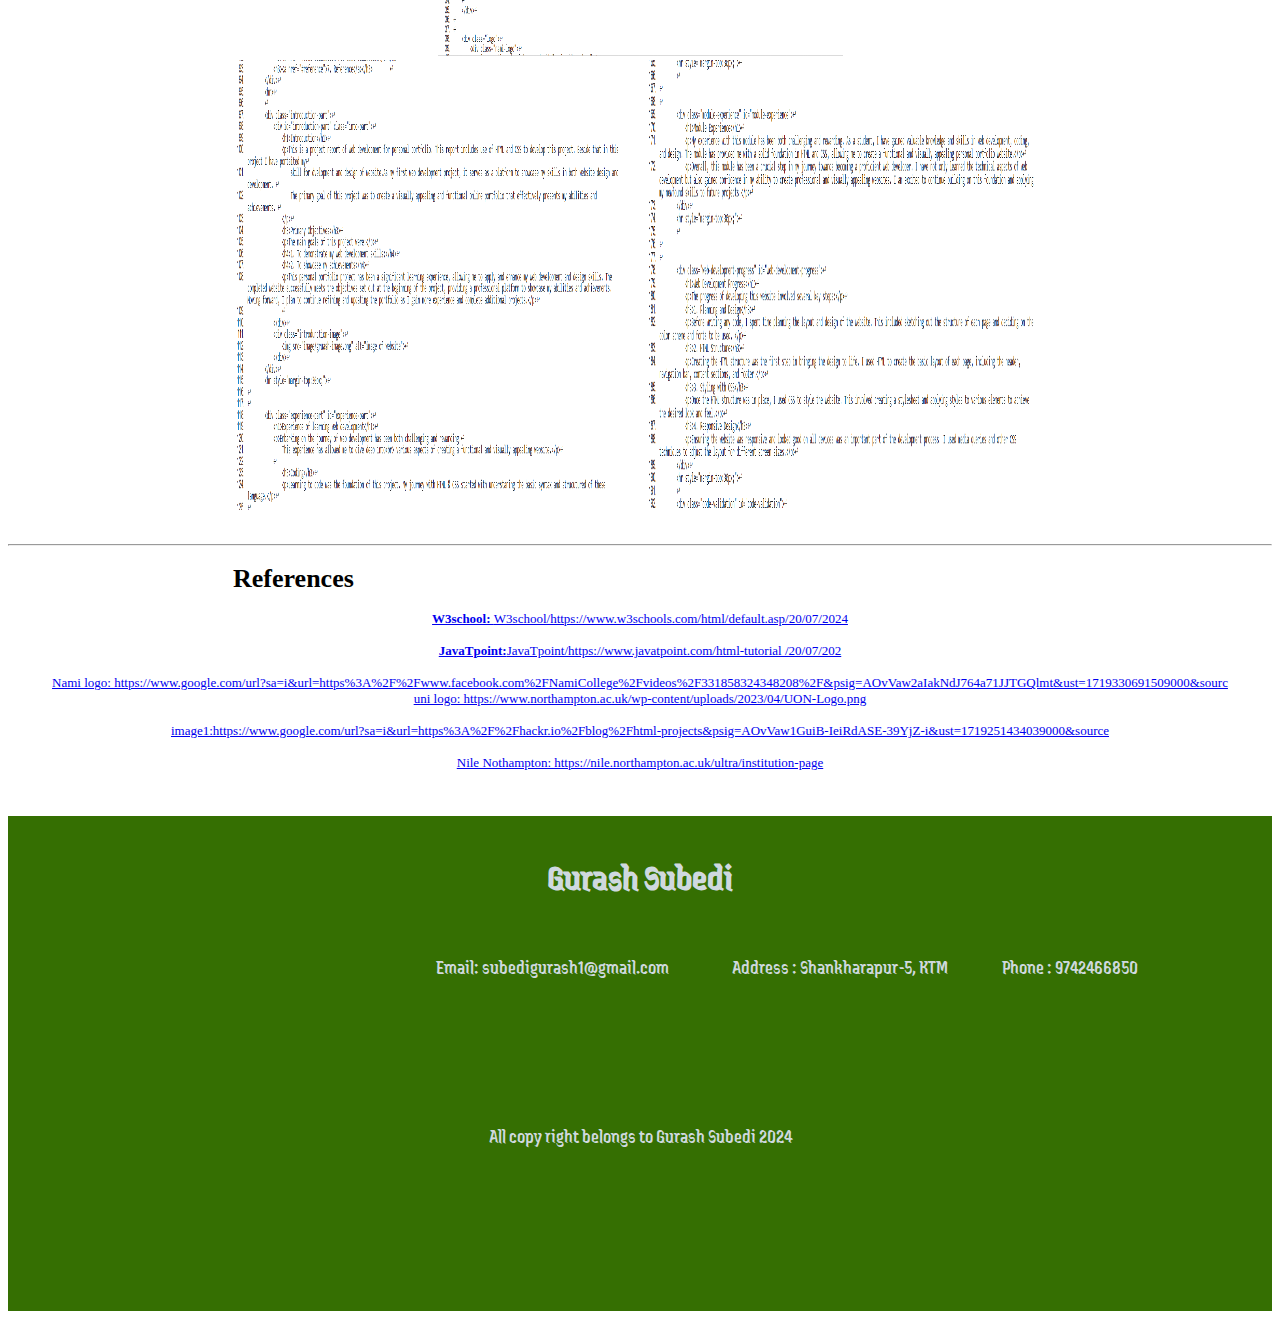
<file: siteReport.html>
<!DOCTYPE html>
<html lang="en">
<head>
<meta charset="UTF-8">
    <title>Portfolio | Projects</title>
    
    <link rel="stylesheet" href="styless.css">
    <!-- fontawsome CDNS linke -->
    <link rel="stylesheet" href="https://cdnjs.cloudflare.com/ajax/libs/font-awesome/6.5.2/css/all.min.css" integrity="sha512-SnH5WK+bZxgPHs44uWIX+LLJAJ9/2PkPKZ5QiAj6Ta86w+fsb2TkcmfRyVX3pBnMFcV7oQPJkl9QevSCWr3W6A==" crossorigin="anonymous" referrerpolicy="no-referrer">

</head>
<body>
       <!-- hamburger icon -->
       <div class="togglearea">
		<label for="bars">
			<span></span>
			<span></span>
			<span></span>
			
		</label>
	</div>

	<input type="checkbox" id="bars">

    <div class="sidebar">
        <div class="image_container">
            <img src="image/flower.jpg" alt="profile Picture">
        </div>

            <a class="nav-link about" href="index.html">Home</a>
            <hr>
            <a class="nav-link contact" href="project.html">Project</a>
            <hr>
            <a class="nav-link portfolio" href="contact.html">Contact Us</a>
            <hr>
            <a class="nav-link experience" href="video.html">Video Demo</a>
            <hr>
            <a href="siteReport.html">Site Report</a>
            <hr>
    
    </div>


    <div class="logo">
        <div class="nami-logo">
            <img src="image/nami-logo.png" alt="nami college logo">
        </div>
        <div class="northampton-logo">
            <img src="image/uon-logo.png" alt="northampton-logo">
        </div>
    </div>


    <div class="college-info">
        <div class="college-name">
            <h3>Naya Aayam Multi-Disciplinary Institute (NAMI) College</h3>
        </div>
        <div class="univesity-name">
            <h3>University of Northampton</h3>
        </div>
    </div>


    <div class="project-name">
        <h3>"Personal Portfolio Website"</h3>
    </div>


    <div class="project-report">
        <h3>A project Report</h3>
    </div>


    <div class="submission-detail">
        <div class="submit-to">
            <h3>Submitted to</h3>
            <h3>Ankit Thapa</h3>
            <h3>Department of Software Engineering, Web Development</h3>
            <h3>Software Engineering, BSc Hons Computing</h3>
            <br>
            <h3>Submitted By</h3>
            <h3>Gurash Subedi</h3>
            <h3>24812861</h3>
            <h3 class="video-link">Video link: <a href="https://mymedia.northampton.ac.uk/media/CSY1063_Web_Assignment_Gurash_Subedi/0_c8sbllq0" target="_blank" class="video-link-new">Click to open video</a></h3>
            <br>
            <hr>
        </div>

        <div class="index">
            <h2>Table of Content</h2>
            <h2>Contents</h2>
            <br>
            <h3><a href="#introduction-part">1. Introduction</a></h3>
            <h3><a href="#experience-part">2. Experience of learning web development, coding design & debugging</a></h3>
            <h3><a href="#website-design">3. Design of website</a></h3>
            <h3><a href="#module-experience">4. Module Experience</a></h3>
            <h3><a href="#web-development-progress">5. Web Development Progress</a></h3>
            <h3><a href="#code-validation">6. Code Validation</a></h3>
            <h3><a href="#reference">7. Reference</a></h3>        
        </div>
        <hr>
        
        <div class="introduction-part">
            <div id="introduction-part" class="into-part">
                <h1>Introduction</h1>
                <p>This is a project report of web development for personal portfolio. This report includes use of HTML and CSS to develop this project. Beside that in this project I have portaited my
                    skill for dvelopment and design of website.As my first web development project, it serves as a platform to showcase my skills in both website design and development. 
                    The primary goal of this project was to create a visually appealing and functional online portfolio that effectively presents my abilities and achievements. 
                </p>
                <h3>Primary Objectives</h3>
                <p>The main goals of this project were:</p>
                <h4>1. To demonstrate my web development skills:</h4>
                <h4>2. To showcase my achievements</h4>
                <p>This personal portfolio project has been a significant learning experience, allowing me to apply and enhance my web development and design skills. The completed website successfully meets the objectives set out at the beginning of the project, providing a professional platform to showcase my abilities and achievements. Moving forward, I plan to continue refining and updating the portfolio as I gain more experience and complete additional projects.</p>
                
            </div>
            <div class="introdunction-image">
                <img src="image/gruash-image.png" alt="image of website">
            </div>
        </div>
        <hr style="margin-top:30px;">


        <div class="experience-part" id="experience-part">
            <h1>Experience of learning web development</h1>
            <p>Embarking on the journey of web development has been both challenging and rewarding.
                This experience has allowed me to dive deep into<br> various aspects of creating a functional and visually appealing website.</p>
            
                <h3>Coding</h3>
                <p>Learning to code was the foundation of this project. My journey with HTML & CSS started with understaning the basic syntax and strucutured of these language.</p>

                <h3>HTML Structure:</h3>
                <p>I learned to structure web pages using HTML elements. This involved creating headings, paragraphs, list, links, images and forms. I aslo learned how to use
                    semantic elements header, nav, iframe and footer and others to improve the readability and accessibility of the HTML code.</p>

                <h3>CSS:</h3>
                <p>I learnde to style the HTML elemnts to make the web page visually appealing. This includes selectors and properties, Box model and Layout Technique.Selectors and Properties is about how to target HTML elemets with selectors and apply various properties to style them where as Box model is about margin,<br>
                    padding, border. And Layout Rechnique use features like flexbox, Grid to create resposive and flexible layouts that adapt to different screen size</p>
        </div>
        <hr style="margin-top:30px;">



        <div class="design-part" id="website-design">
            <div class="website-design">
                <h1>Design of website</h1>
                <h3>Development Progress</h3>
                <h4> 1. Planning and Design: </h4>
                <p>i. <b>Defining the content:</b>Identifying the key sections such as Home, About Me, Projects, Skills,<br> and Contact.</p>
                <p>ii. <b>Selecting a color scheme:</b> Choosing colors and fonts that reflect my personal website and create a visually appealing experience.</p>
                
                <h3>2. HTML structure</h3>
                <p>HTML was used to create the foundational structure of the website. Key elements included:</p>
                <p><b>i. Header: </b> Featuring my name and navigation links to different sections of the portfolio.</p>
                <p><b>ii. Home Page:</b>Providing a brief introduction and overview of my background.</p>
                <p><b>iii. Project Page: </b> Showcasing detailed descriptions and images of my previous projects.</p>
                <p><b>iv. Contact Page</b> Including a contact form and links to my social media profiles.</p>
                <p><b>v. Video Demo Page:</b>Displayed video through iframe describing about my portfolio</p>
                <p><b>vi. Site Report Page:</b>Including a contact form and links to my social media profiles.This page include simple description of website and have different section describing different section.</p>
            
                <h3>3. CSS:</h3>
                <p><b>i. Responsive Design:</b> Ensuring the website looks good on all devices required careful planning and testing. I used media queries to adjust the layout for different screen sizes.</p>
                <p><b>ii. Maintaining Consistency:</b>  Keeping a consistent design across all pages was achieved through the use of CSS classes and a well-structured stylesheet.</p>
            
            </div>
            <div class="design-images">
                <div class="footer-info-overlay">
                    <img src="image/websiteImages/footer.png" alt="website" class="footer-image">
                    <div class="i-overlay">
                        <p>
                            Footer
                        </p>
                    </div>
                </div>
                
                <div class="footer-info-overlay">
                    <img src="image/websiteImages/contact-page.png" class="contact-image" alt="website">
                    <div class="i-overlay">
                        <p>
                            Contact page
                        </p>
                    </div>
                </div>
                

                <div class="footer-info-overlay">
                    <img src="image/websiteImages/project-page.png" class="project-image" alt="website">
                    <div class="i-overlay">
                        <p>
                            Project Progress page
                        </p>
                    </div>
                </div>
                <div class="footer-info-overlay">
                    <img src="image/websiteImages/home-page.png" class="home-image" alt="website">
                    <div class="i-overlay">
                        <p>
                            Home page
                        </p>
                    </div>
                </div>
                <div class="footer-info-overlay">
                    <img src="image/websiteImages/site-report-page.png" class="site-image" alt="website">
                    <div class="i-overlay">
                        <p>
                            Site Report page
                        </p>
                    </div>
                </div>

                <div class="footer-info-overlay">
                    <img src="image/websiteImages/video-demo-page.png" class="video-image" alt="website">
                    <div class="i-overlay">
                        <p>
                            Vide Demo page
                        </p>
                    </div>
                </div>
                
                <img src="image/websiteImages/nav-bar.png" class="nav-image" alt="website"> 
            </div> 
        </div>
        <hr style="margin-top:30px;">   


        <div class="module-experience" id="module-experience">
            <h1>Module Experience</h1>
            <p>Embarking on the journey of learning web development, particularly focusing on HTML and CSS, is a foundational step for anyone looking to enter the field of web design and development. This report describes my personal experience learning these essential technologies, highlighting the challenges faced, the strategies employed to overcome them, and the rewarding outcomes achieved.</p>
            <h3>1. Starting with HTML:</h3>
            <p><b>i. Basic Structure:</b>My learning began with understanding the basic structure of HTML documents, including the use of tags, elements, and attributes. The simplicity of creating a webpage with just a few lines of code was both surprising and motivating.</p>
            <p><b>ii. Content Organization:</b>I learned how to organize content using various HTML tags such as headings, paragraphs, and links. This helped me grasp the semantic nature of HTML and its role in defining the structure of web content.</p>
       
            <h3>2. Diving into CSS:</h3>
            <p><b>i. Styling Basics:</b>Transitioning to CSS, I was introduced to styling HTML elements. I learned about selectors, properties, and values, which form the core of CSS. The ability to change colors, fonts, and layouts was exciting and opened up creative possibilities.</p>
            <p><b>ii. Box Model:</b>Understanding the box model was crucial. It explained how elements are displayed on the web, including margins, borders, padding, and content. This knowledge was essential for precise control over layouts.</p>

            <h1>Learning and Resources</h1>
            <p>Platforms like W3school, Geeks for Geeks, and Javat points provided structured learning paths and interactive exercises that were instrumental in building my foundational knowledge.</p>
        </div>

        <hr style="margin-top:30px;">   

        <div class="web-development-progress" id="web-development-progress">
            <h1>Web Development Progress:</h1>
        </div>

        <div class="progress-image">
            <div class="progress-image-info-overlay" >
                <img src="image/websiteImages/home-page.png" alt="website" style="width:99vh;">
            </div>
            <div class="progress-image-info-overlay" >
                <img src="image/websiteImages/project-page.png"  alt="website" style="width:99vh;">
            </div>
            <div class="progress-image-info-overlay" >
                <img src="image/websiteImages/contact-page.png" alt="website" style="width:99vh;">
                
            </div>
            <div class="progress-image-info-overlay" >
                <img src="image/websiteImages/video-demo-page.png" alt="website" style="width:99vh;">
            
            </div>
            <div class="progress-image-info-overlay" >
                <img src="image/websiteImages/site-report-page.png" alt="website" style="width:99vh;">
            </div>
        </div>
        <hr style="margin-top:30px;"> 

        <div class="code-validation" id="code-validation">
            <div class="validation-heading">
                <h1>Code Validation :</h1>
            </div>
            <div class="valid-image">
                <div class="home-image">
                    <h2>Home Code</h2>
                    <img src="image/validatedCode/home1.png" alt ="Homce-image" style="height: 50vh;">
                </div>
                <div class="project-image">
                    <h2>Project Code</h2>
                    <img src="image/validatedCode/project-code.png" alt="project-image" style="height: 50vh; width: 45vh;"><br>
                    <img src="image/validatedCode/project-2.png"    alt="project-image" style="height: 50vh; width: 45vh;">
                    <img src="image/validatedCode/project-3.png"    alt="project-image" style="height: 50vh; width: 45vh;">
                </div>

                <div class="contact-image">
                    <h2>Contact Code</h2>
                    <img src="image/validatedCode/contact-1.png" alt ="contact-image"style="height: 50vh; width: 45vh;"><br>
                    <img src="image/validatedCode/contact-2.png" alt ="contact-image"style="height: 50vh; width: 45vh;">
                    <img src="image/validatedCode/contact-3.png" alt ="contact-image"style="height: 50vh; width: 45vh;">
                    <img src="image/validatedCode/contact-4.png" alt ="contact-image"style="height: 50vh; width: 45vh;">
                </div>
                
                <div class="sire-report">
                    <h2>Site Report</h2>
                    <img src="image/validatedCode/site-report.png" alt ="contact-image"style="height:  50vh; width: 45vh;"><br>
                    <img src="image/validatedCode/site-report-2.png" alt ="contact-image"style="height: 50vh; width: 45vh;">
                    <img src="image/validatedCode/site-report-3.png" alt ="contact-image"style="height: 50vh; width: 45vh;">
                    
                </div>
            </div>
        </div>
        <hr style="margin-top:30px;"> 


        <div class="reference-part" id="reference">
            <div class="reference-title">
                <h1>References</h1>
            </div>
            <div class="references-links">
                <div class="sites">
                    <a href="https://www.w3schools.com/html/default.asp"><b>W3school: </b>W3school/https://www.w3schools.com/html/default.asp/20/07/2024</a><br><br>
                    <a href="https://www.javatpoint.com/html-tutorial"><b>JavaTpoint:</b>JavaTpoint/https://www.javatpoint.com/html-tutorial  /20/07/202</a><br>
                    <a href="https://www.google.com/url?sa=i&url=https%3A%2F%2Fwww.facebook.com%2FNamiCollege%2Fvideos%2F331858324348208%2F&psig=AOvVaw2aIakNdJ764a71JJTGQlmt&ust=1719330691509000&source">
                        <br>Nami logo: https://www.google.com/url?sa=i&url=https%3A%2F%2Fwww.facebook.com%2FNamiCollege%2Fvideos%2F331858324348208%2F&psig=AOvVaw2aIakNdJ764a71JJTGQlmt&ust=1719330691509000&sourc</a><br>

                    <a href="https://www.northampton.ac.uk/wp-content/uploads/2023/04/UON-Logo.png">uni logo: https://www.northampton.ac.uk/wp-content/uploads/2023/04/UON-Logo.png</a><br>
                    <a href="https://www.google.com/url?sa=i&url=https%3A%2F%2Fhackr.io%2Fblog%2Fhtml-projects&psig=AOvVaw1GuiB-IeiRdASE-39YjZ-i&ust=1719251434039000&source=images&cd=vfe&opi=89978449&ved=0CBEQjRxqFwoTCLiprO-k8oYDFQAAAAAdAAAAABAJ">
                        <br>image1:https://www.google.com/url?sa=i&url=https%3A%2F%2Fhackr.io%2Fblog%2Fhtml-projects&psig=AOvVaw1GuiB-IeiRdASE-39YjZ-i&ust=1719251434039000&source</a><br><br>
                    <a href="https://nile.northampton.ac.uk/ultra/institution-page">Nile Nothampton: https://nile.northampton.ac.uk/ultra/institution-page </a><br>
                </div>
            </div>

        </div>









<footer>
    <div class="footer">
        <div class="footer-name">
            <div class="footer-name-gurash"> 
                <h2>Gurash Subedi</h2>
            </div>
            
            <div class="footer-info">
                <div class="email">
                    <p><i class="fa-regular fa-envelope envalop"></i>Email: subedigurash1@gmail.com</p>
                </div>
                

                <div class="address-info">
                    <div class="address">
                        <p> <i class="fa-solid fa-map map"></i> Address : Shankharapur-5, KTM</p>
                    </div>
                </div>

                <div class="phone-info">
                    <div class="phone">
                        <p> <i class="fa-solid fa-phone phone"></i> Phone : 9742466850</p>
                    </div>
                </div>

            </div>
            
            <div class="icons">
                <a href="https://www.facebook.com/gurash.subedi.39?mibextid=LQQJ4d" class="facebook" target="_blank"><i class="fab fa-facebook-f"></i></a>
                <a href="https://www.instagram.com/ig_gurash7/" class="instagram" target="_blank"><i class="fa-brands fa-instagram"></i></a> 
                <a href="https://www.snapchat.com/add/gurash_subedi07?share_id=m1RMHMISQneoiZ92H7eXFg&locale=en_AS" class="instagram" target="_blank"><i class="fa-brands fa-snapchat"></i></a> 
            </div>
            
            <div class="copy-right">
                <div class="copyright-claim">
                    <p>All copy right belongs to Gurash Subedi 2024 <i class="fa-regular fa-copyright"></i></p>
                </div>
            </div>

        </div>
        
    </div>
</footer>
</body>
</html>
</file>
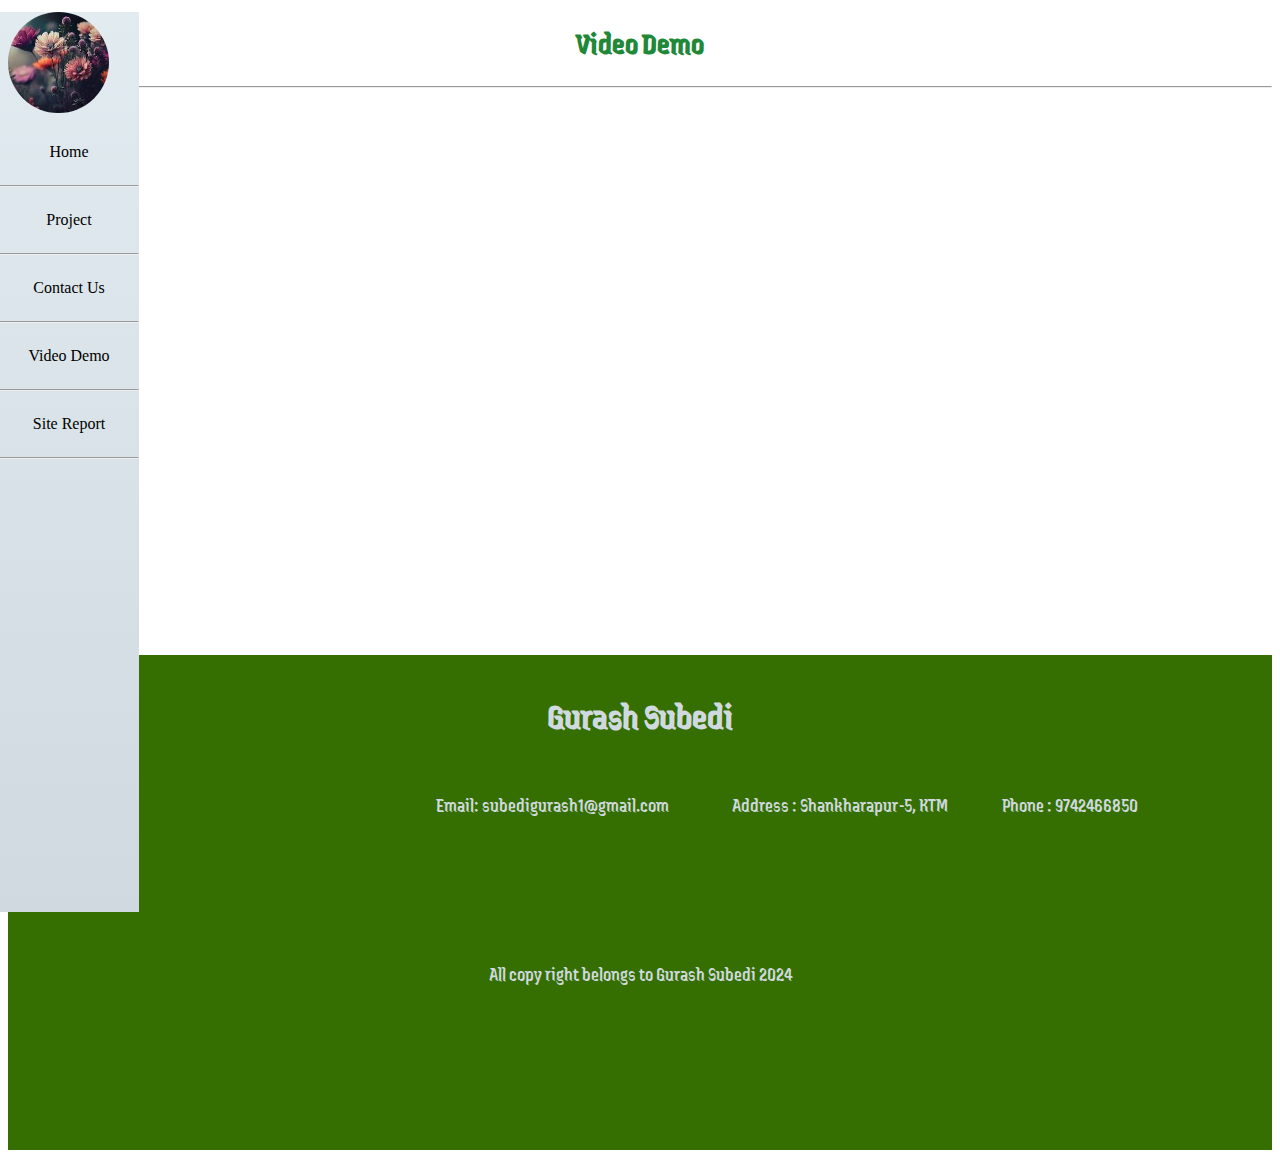
<file: video.html>
<!DOCTYPE html>
<html lang="en">
<head>
 <meta charset="UTF-8">
    <title>Portfolio | Vide Demo</title>
    
     <link rel="stylesheet" href="styless.css">
    <!-- fontawsome CDNS linke -->
    <link rel="stylesheet" href="https://cdnjs.cloudflare.com/ajax/libs/font-awesome/6.5.2/css/all.min.css" integrity="sha512-SnH5WK+bZxgPHs44uWIX+LLJAJ9/2PkPKZ5QiAj6Ta86w+fsb2TkcmfRyVX3pBnMFcV7oQPJkl9QevSCWr3W6A==" crossorigin="anonymous" referrerpolicy="no-referrer">


</head>
<body>
      <!-- hamburger icon -->
      <div class="togglearea">
		<label for="bars">
		    <span></span>
            <span></span>
            <span></span>
		</label>
	</div>
    <input type="checkbox" id="bars">
    <div class="sidebar">
        <div class="image_container">
            <img src="image/flower.jpg" alt="profile Picture">
        </div>
        <a class="nav-link about" href="index.html">Home</a>
        <hr>
        <a class="nav-link contact" href="project.html">Project</a>
        <hr>
        <a class="nav-link portfolio" href="contact.html">Contact Us</a>
        <hr>
        <a class="nav-link experience" href="video.html">Video Demo</a>
        <hr>
        <a href="siteReport.html">Site Report</a>
        <hr>
    </div>
   
<div class="video-demo">
        <div class="demo">
            <h1>Video Demo</h1>
        </div>
        <hr>
        <div class="video">
            <iframe id="kmsembed-0_c8sbllq0" width="800" height="510" src="https://mymedia.northampton.ac.uk/embed/secure/iframe/entryId/0_c8sbllq0/uiConfId/23453349/st/0" class="kmsembed" allowfullscreen webkitallowfullscreen mozAllowFullScreen allow="autoplay *; fullscreen *; encrypted-media *" referrerPolicy="no-referrer-when-downgrade" sandbox="allow-downloads allow-forms allow-same-origin allow-scripts allow-top-navigation allow-pointer-lock allow-popups allow-modals allow-orientation-lock allow-popups-to-escape-sandbox allow-presentation allow-top-navigation-by-user-activation" frameborder="0" title="CSY1063_Web_Assignment_Gurash_Subedi"></iframe>
        </div>
        <div class="video2">
            <iframe id="kmsembed-0_c8sbllq0" width=" 640" height="420" src="https://mymedia.northampton.ac.uk/embed/secure/iframe/entryId/0_c8sbllq0/uiConfId/23453349/st/0" class="kmsembed" allowfullscreen webkitallowfullscreen mozAllowFullScreen allow="autoplay *; fullscreen *; encrypted-media *" referrerPolicy="no-referrer-when-downgrade" sandbox="allow-downloads allow-forms allow-same-origin allow-scripts allow-top-navigation allow-pointer-lock allow-popups allow-modals allow-orientation-lock allow-popups-to-escape-sandbox allow-presentation allow-top-navigation-by-user-activation" frameborder="0" title="CSY1063_Web_Assignment_Gurash_Subedi"></iframe>
        </div>
    </div>






</body>
<footer>
    <div class="footer">
        <div class="footer-name">
            <div class="footer-name-gurash"> 
                <h2>Gurash Subedi</h2>
            </div>
            
            <div class="footer-info">
                <div class="email">
                    <p><i class="fa-regular fa-envelope envalop"></i>Email: subedigurash1@gmail.com</p>
                </div>
                

                <div class="address-info">
                    <div class="address">
                        <p> <i class="fa-solid fa-map map"></i> Address : Shankharapur-5, KTM</p>
                    </div>
                </div>

                <div class="phone-info">
                    <div class="phone">
                        <p> <i class="fa-solid fa-phone phone"></i> Phone : 9742466850</p>
                    </div>
                </div>

            </div>
            
            <div class="icons">
                <a href="https://www.facebook.com/gurash.subedi.39?mibextid=LQQJ4d" class="facebook" target="_blank"><i class="fab fa-facebook-f"></i></a>
                <a href="https://www.instagram.com/ig_gurash7/" class="instagram" target="_blank"><i class="fa-brands fa-instagram"></i></a> 
                <a href="https://www.snapchat.com/add/gurash_subedi07?share_id=m1RMHMISQneoiZ92H7eXFg&locale=en_AS" class="instagram" target="_blank"><i class="fa-brands fa-snapchat"></i></a> 
            </div>
            
            <div class="copy-right">
                <div class="copyright-claim">
                    <p>All copy right belongs to Gurash Subedi 2024 <i class="fa-regular fa-copyright"></i></p>
                </div>
            </div>

        </div>
        
    </div>
</footer>
</html>
</file>
<file: styless.css>
@import url('https://fonts.googleapis.com/css2?family=Anton&family=Jaini&display=swap');
@import url('https://fonts.googleapis.com/css2?family=Kanit:ital,wght@0,100;0,200;0,300;0,400;0,500;0,600;0,700;0,800;0,900;1,100;1,200;1,300;1,400;1,500;1,600;1,700;1,800;1,900&display=swap');

.sidebar {
    min-width: 140px;
    max-width: 150px;
    background-image: linear-gradient(to top, #cfd9df 0%, #e2ebf0 100%);
    height: 100vh;
    position: fixed;
    margin-top: -1vh;
    margin-left: -1vh;
}

.image_container {
    text-align: left;
    margin: 0 9px 10px;
}
.image_container img {
    border-radius: 51%;
    width: 101px;
    height: 101px;
}

.sidebar a {
    display: block;
    color: #000;
    padding: 16px;
    text-decoration: none;
    text-align: center;
    transition: background-color 0.3s ease;
}

.container{
    display: flex;
}

.image-container .tiger{
    margin-top: 5vh;
    margin-right: 5vh;
    height:75vh;
    width:75vh;
    border-radius: 10vh;

}

.image-container {
    position: relative;
    width: 75vh;
    height:75vh;
    margin-right: 2vh;
    
}

.image-container img {
    width: 100%;
    display: block;
}

.overlay {
    position: absolute;
    left: 0;
    right: 0;
    top: 5vh;
    width: 100%;
    height: 100%;
    background: rgba(0, 0, 0, 0.6); 
    color: white;
    display: flex;
    justify-content: center;
    align-items: center;
    text-align: center;
    opacity: 0;
    transition: opacity 0.3s ease;
    padding: 20px;
    box-sizing: border-box;
    border-radius: 10vh;

}

.image-container:hover .overlay {
    opacity: 1;
}


.title .homepageTitle{
    margin-left:40vh;
    text-align: center;
    display: flex;
    padding-top:25vh;
    font-size: 25px;
}

.title .homepageTitle .Software-Engineering{
    margin-left:10px;
    color: green;
    font-family: "Jaini", system-ui;
}

.title .homepageTitle .aboutme{
    color: goldenrod;
    font-family: "Jaini", system-ui;
}
.desc{
    margin-left: 40vh;
    font-size: 20px;
    font-family: "Jaini", system-ui;
}

.tag-line{
    margin-left: 40vh;
    color: rgb(54, 3, 172);
    font-family: "Jaini", system-ui;;
    font-size: 30px;
    
}
.tag-line {
    overflow: hidden; 
}

.tag-line p {
    display: inline-block;
    position: relative;
    left: -100%;
    animation: slide-in 5s forwards; 
}

@keyframes slide-in {
    0% {
        left: -100%;
    }
    100% {
        left: 0;
    }
}


.footer{
    background-color:rgb(53, 111, 2);
    height:55vh;
    margin-top: 5vh;
}


.footer .footer-name{
    text-align: center;
    padding-top: 4vh;
    color:#cfd9df;
    font-size: 25px;
    padding: 5px;
    font-family: "Jaini", system-ui;;

}

.icons{
    margin-top: 5vh;
}
.icons a {
    color: white; 
    text-decoration: none; 
    margin: 0 10px; 
}

.icons a:hover {
    color: #ddd;
}

.footer-info{
    display: flex;
    margin-left: 45vh;

}
.envalop{
    margin-right: 2vh;
}
.map{
    margin-right: 2vh;
}

.address-info{
    margin-left: 5vh;
}
.email{
    font-size:20px;
}
.email-info{
    font-size: 20px;
}
.address-info{
    font-size: 20px;
}

.phone{
    font-size: 20px;
}

.phone{
    margin-left: 2vh;
    margin-right: 2vh;
}

.copyright-claim{
    font-size: 20px;
    margin-top: 5vh;
}


.contact-me{
    margin-left: 90vh;
    display: flex;
    font-family:"jaini";
}
.contact-me .contact{
    color: goldenrod;
    
}
.contact-me .me{
    color: #218838;
    margin-left: 1vh;
}

.contact-hr{
    margin-left: 85vh;
    margin-right: 90vh;
    margin-top: -2vh;
}

.contact-info{
    margin-left: 40vh;
    display: flex;
}

.contact-form {
    background-color: rgba(0, 0, 0, 0.6); 
    padding: 20px;
    border-radius: 10px;
    box-shadow: 0 2px 10px rgba(0, 0, 0, 0.1);
    width: 100%;
    max-width: 400px;
    color: #fff; 
}

.form-group {
    margin-bottom: 15px;
}

.form-group label {
    display: block;
    font-weight: bold;
    margin-bottom: 5px;
}

.form-group input {
    width: 100%;
    padding: 10px;
    border: 1px solid #ccc;
    border-radius: 5px;
    box-sizing: border-box;
}

.form-group input::placeholder {
    color: #aaa;
}

.form-group button {
    width: 100%;
    padding: 10px;
    background-color: #28a745;
    color: #fff;
    border: none;
    border-radius: 5px;
    cursor: pointer;
    font-size: 16px;
}

.form-group button:hover {
    background-color: #218838;
}

.contact-info .map-image {

    transition: transform 0.3s ease, opacity 0.3s ease;
}

.contact-info .map-image:hover {
    transform: scale(1.3);
    opacity: 0.8;
}


.get-in-touch{
    display: flex;
    margin-left: 90vh;
    font-family: "jaini";
}

.get-in-touch .get-i{
    color: goldenrod;
}
.get-in-touch .n-touch{
    color: #218838;
}

.email-btn .btn a {
    display: inline-block;
    padding: 10px 20px;
    background-color: green;
    color: white;
    text-decoration: none;
    border-radius: 5px;
    margin-left: 90vh;
    transition: background-color 0.3s ease;
}

.email-btn .btn a:hover {
    background-color: darkgreen;
}


.demo{
    text-align: center;
    font-family: "jaini";
    color: #218838
    ;
}

.video{
    margin-left: 70vh;
    
}



/* Project page */
.project-title{
    text-align: center;
    font-family: "jaini";
    color: #218838;
}

.projects-list{
    text-align: center;
}
.projects-list a{
    text-decoration: none;
    margin: 5vh;
    font-size: 25px;
    font-family: "jaini";
}
.projects-list .all-project{
    color: #218838;
}
.projects-list .designed-project{
    color: goldenrod;
}
.projects-list .all-project{
    color: blueviolet;
}

.demo-project-1 {
    display: grid;
    grid-template-columns: repeat(3, 0.5fr); 
    grid-template-rows: repeat(2, auto); 
    gap: 5px; 
    padding: 10px;
    margin-left: 19vh;
}

.image-holder {
    position: relative;
    border: 1px solid #ccc;
    padding: 10px;
    text-align: center;

}

.image-holder img {
    max-width: 100%;
    height: 30vh;
    display: block;
    margin: 0 auto 10px;
}

.image-holder p {
    margin: 0;
    font-size: 14px;
}

/* Overlay CSS */
.i-overlay {
    position: absolute;
    top: 0;
    left: 0;
    right: 0;
    bottom: 0;
    background: rgba(0, 0, 0, 0.7);
    color: #fff;
    text-align: center;
    display: flex;
    justify-content: center;
    align-items: center;
    opacity: 0;
    transition: opacity 0.3s ease;
}

.image-holder:hover .i-overlay {
    opacity: 1.5;
}

.all-project-display h1{
    text-align: center;
    color: blueviolet;
    font-family: "jaini";
    font-size: 35px;
}



.develop-project{
    text-align: center;
    color: goldenrod;
    font-family: "jaini";
    font-size: 25px;
}

.development-title{
    text-align: center;
    color: blueviolet;
    font-family: "jaini";
    font-size: 25px;
}


/* site reoprt  */
/* logo */
.logo{
    display: flex;
    justify-content: center;
}


.college-info{
    text-align: center;
}

.college-info .college-name{
    color: rgb(181, 3, 3);
    font-size: 13px;
}

.college-info .univesity-name{
    font-size: 13px;
}

.project-name{
    text-align: center;
    font-size: 15px;
    margin-top: 5vh;
}

.project-report{
    text-align: center;
    font-size: 15px;
    margin-top:5vh;
}


.submission-detail{
    text-align: center;
    font-size: 13px;
    margin-top: 5vh;

}

.video-link-new{
    text-decoration: none;
    font-family: "jaini";
    
}

.video2{
    display: none;
}

/* Site report table of content */
.index h2 {
    text-align: left;
    margin-left: 25vh;
    
}
.index h3 {
    text-align: left;
    margin-left: 25vh;
}
.primary-obj-intro h3{
    margin-left: 5vh;
}

.index a{
    color: #000;
    text-decoration: none
}

/* Introduction part */

.introduction-part{
    display: flex;
    margin-left: 5vh;
}
.introdunction-image img{
    height: 60vh;
    width:80vh;
    /* margin-left:75vh; */
    
}
.into-part{
    font-size: 16px;
    text-align: left;
    margin-left: 24vh;
}


.experience-part h1{
    font-size: 20px;
    text-align: left;
    margin-left: 30vh;
}

.experience-part p{
    font-size: 17px;
    text-align: left;
    margin-left: 30vh;
}
.experience-part h3 { 
    /* font-size: 20px; */
    text-align: left;
    margin-left: 30vh;
}


.design-part{
    display: flex;
    margin-left: 5vh;
}
.design-images .footer-image{
    height: 20vh;
    width: 50vh;
    
    
}
.design-images{
    display:grid; 
    /* margin-right: 9vh; */
    grid-template-columns: repeat(2, 50vh); 
    grid-template-rows: repeat(2, auto); 
    
} 

.design-images .contact-image{
    height: 20vh;
   
}

.design-images .home-image{
    height: 20vh;
    
}
.design-images .nav-image{
    height: 60vh;
   
}

.design-images .project-image{
    height: 20vh;
    
}

.design-images .site-image{
    height: 20vh;
   
}

.design-images .video-image{
    height: 20vh;
  
}

.footer-info-overlay {
    position: relative;
    width: 100%;
    max-width: 100%;
    height: auto;
    overflow: hidden;
}

.footer-image {
    width: 50vh;
    height: auto;
    display: block;
}

.i-overlay {
    position: absolute;
    bottom: 0;
    left: 0;
    right: 0;
    background: rgba(0, 0, 0, 0.5); 
    color: #fff; 
    text-align: center;
    padding: 10px;
    opacity: 0; 
    transition: opacity 0.5s ease; 
}

.footer-info-overlay:hover .i-overlay {
    opacity: 1; 
}

.website-design{
    font-size: 20px;
    text-align: left;
    margin-left: 23vh;
}

.website-design p{
    font-size: 17px;
    text-align: left;
}

.module-experience h1{
    font-size: 20px;
    text-align: left;
    margin-left: 30vh;
}

.module-experience p{
    font-size: 17px;
    text-align: left;
    margin-left: 30vh;
}
.module-experience h3{
    font-size: 16px;
    text-align: left;
    margin-left: 30vh;
}


.web-development-progress h1{
    font-size: 20px;
    text-align: left;
    margin-left: 30vh;

}

.progress-image{
    margin-left: 15vh;
    display: grid;
    grid-template-columns: repeat(2, 0.1fr); 
    grid-template-rows: repeat(2, 0.1fr); 
}

.validation-heading h1{
    font-size: 20px;
    text-align: left;
    margin-left: 30vh;
}

.reference-title h1{
    text-align: left;
    margin-left: 25vh;
}













/* for hamburger icon */
#bars{
    display: none;
}

.togglearea{
    background-color: green;
    padding: 20px;  
    width: 50px;
    justify-content: flex-end;
    display: none;
}
.togglearea label
{
    background-color: white;
    height: 45px;
    width: 50px;
    color: black;
    border-radius: 6px;
    cursor: pointer;
    display: flex;
    justify-content: center;
    align-items: center;
    flex-direction: column;
}
.togglearea label span{
    background-color: black;
    height: 4px;
    width: 70%;
    margin: 2px 0px;
}

@media screen and (max-width:1000px){

    .togglearea{    
        display: block;
        width:100vh;
    }
    .sidebar {
        display: none;
        margin-top: 0.5vh;
        height: 80vh;
    }
    #bars:checked + .sidebar{
        display: block
    }

    .sidebar a{
        display: inline-block;
        font-size: 30px;
    } 
    .aboutme {
        margin-left: -30vh;
        margin-top: -20vh;
        font-size: 30px;
    }
    .Software-Engineering{
        margin-top: -20vh;
        font-size: 35px;
    }
    .desc .name{
        margin-left: -30vh;
        font-size: 40px;
        margin-top: -10vh;
    }
    .desc .other-desc{
        margin-left: -30vh;
        font-size: 40px;
    
    }
    .tag-line #dream-text{
        font-size: 40px; 
    }

    .image-container .tiger{
        display: none;
    }
    .footer{
        /* margin-top: -20vh; */
        width: 100vh;
        height: 30vh;
    }
    .footer-info{
        margin-left: -0.5vh;
        font-size: 25px;
    }
    .icons{
        margin-top: -0.3vh;
    }

    /* project page media query */

    .project-title{
        font-size: 40px;
    }
    .projects-list a{
        font-size: 45px;
        margin:5vh;
    }
    .all-project-display h1{
        font-size: 45px;
    }

    .demo-project-1 {
        display: block;
        justify-content: center;
        margin-left: 5vh;
        width: 50vh;
    }

    .i-overlay p{
        font-size: 30px;
    }

    .projects-list .fa-hand-point-right{
        display: none;
    }
    .all-project-display .fa-hand-point-right{
        display: none;
    }

    .all-project-display{
        margin-left: 20vh;
    }

    .develop-project{
        margin-left: 20vh;
    }

    .developed{
        margin-left: 20vh;
    }

    /* contact page */
    .contact-info{
        display: block;
    }

    .map-image{
        margin-left: -30vh;
        height: 40vh;
    }

    .contact-me{
        margin-left:25vh;
        /* text-align: center; */
        justify-content: center;
        font-size: 30px;
    }

    .contact-form{
        margin-left: -5vh;
    
    }

    .get-in-touch{
        margin-left:25vh;
        /* text-align: center; */
        justify-content: center;
        font-size: 30px;
    }

    /* video Demo site */

    .video {
        display: none;
    }
    .video2{
        display: block;
        margin-left: 10vh;
        height: 44vh;
    }


    /* site report */
    .logo{
        margin-left:25vh;
    }

    .college-info{
        margin-left:25vh;
    }
    .college-name h3{
        font-size:30px;
    }
    .univesity-name h3{
        font-size:30px;
    }

    .project-name h3{
        margin-left:25vh;
        font-size:25px;
    }

    .project-report h3{
        margin-left:25vh;
        font-size:25px;
    }

    .submission-detail .submit-to h3{
        margin-left:25vh;
        font-size:25px;
    }


    .index{
        margin-left: -25vh;
        font-size:28px;
    }

    .introduction-part{
        margin-left: -25vh;
        display: block;
        font-size:28px;
    }
    .introduction-part h1, h3, h4{
        margin-left: 3vh;
        font-size:28px;
    }
    .introduction-part p{
        margin-left: 3vh;
        font-size:28px;
    }
    .introdunction-image img{
        height: 30vh;
        width: 35vh;
        
    }

    .experience-part h1{
        margin-left: 3vh;
        font-size:28px;
    }

    .experience-part h3{
        margin-left: 3vh;
        font-size:28px;
    }
    .experience-part p{
        margin-left: 3vh;
        font-size:28px;
    }

    .design-part{
        margin-left: -20vh;
    }
    .design-images{
        display: none;
    }
    hr{
        display: none;
    }
    .module-experience{
        display: none;
    }
    
    .progress-image .progress-image-info-overlay{
        display: none;
    }
}
</file>
